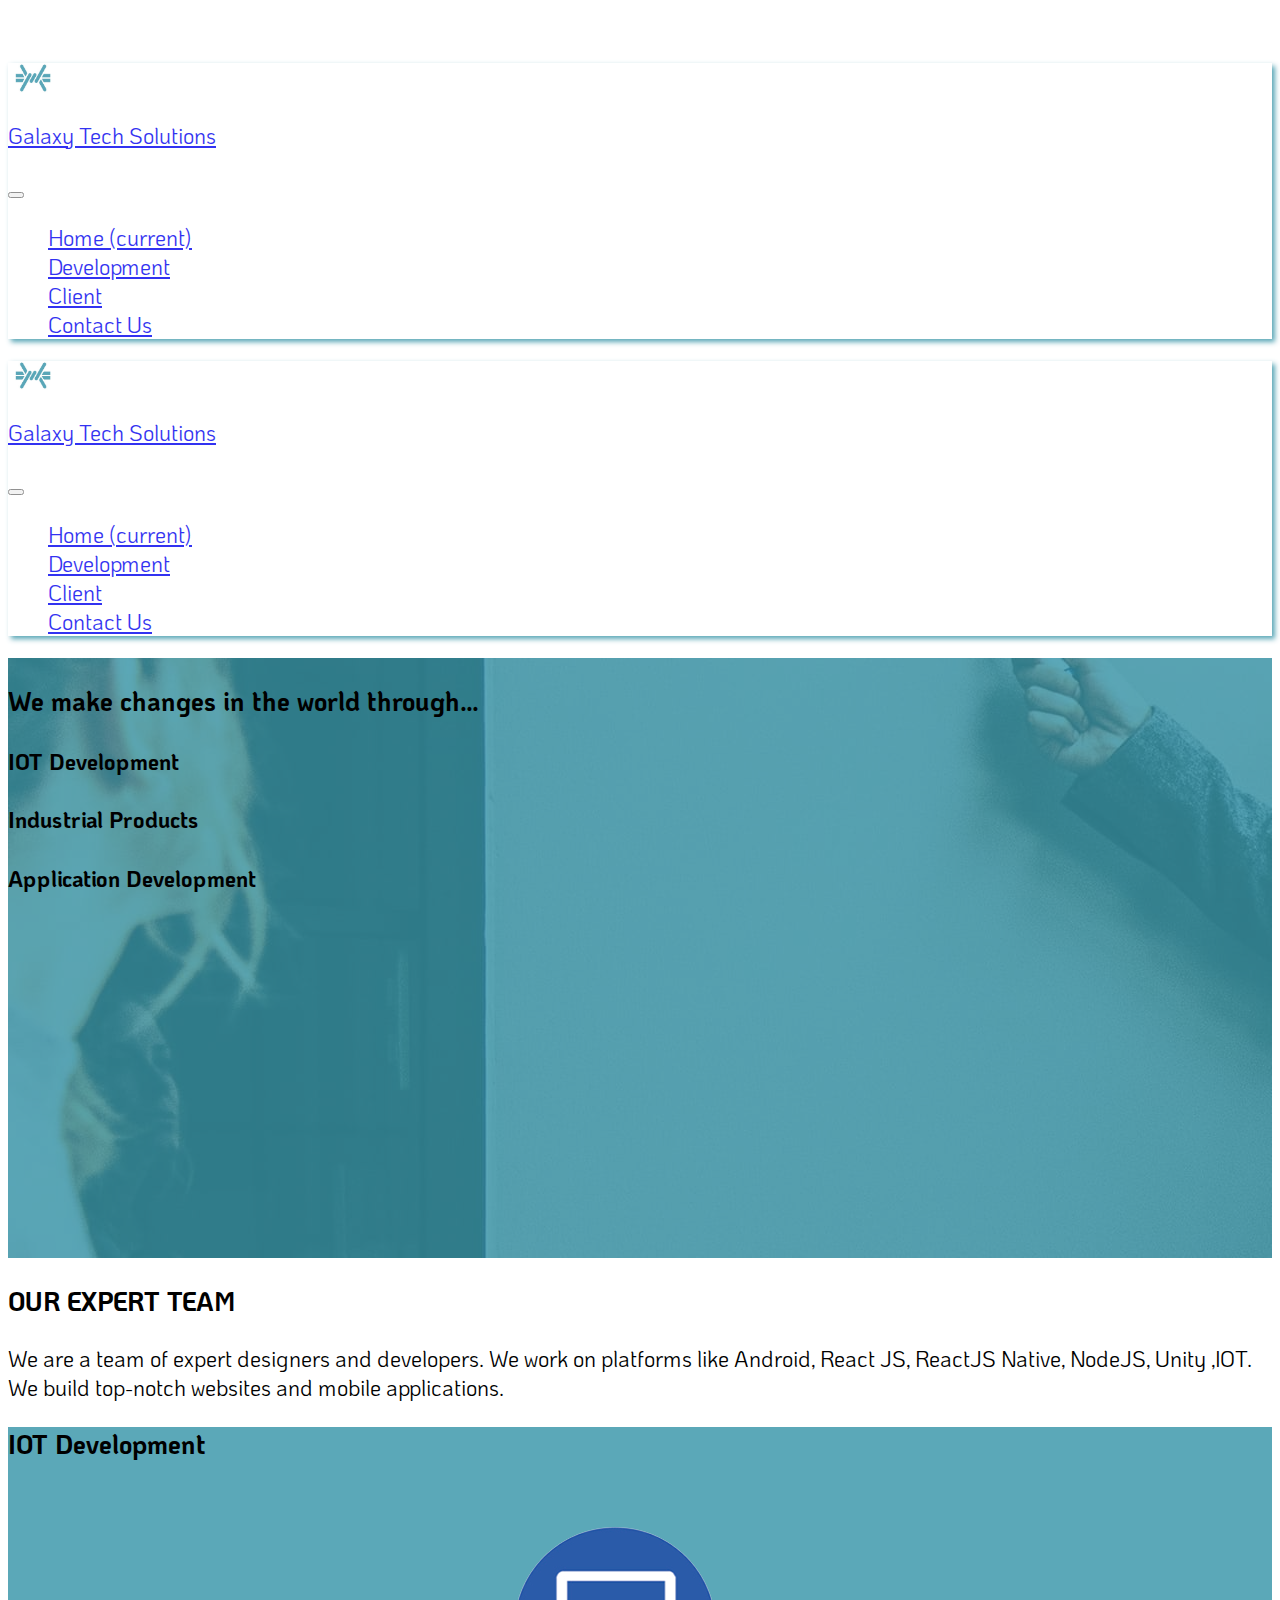
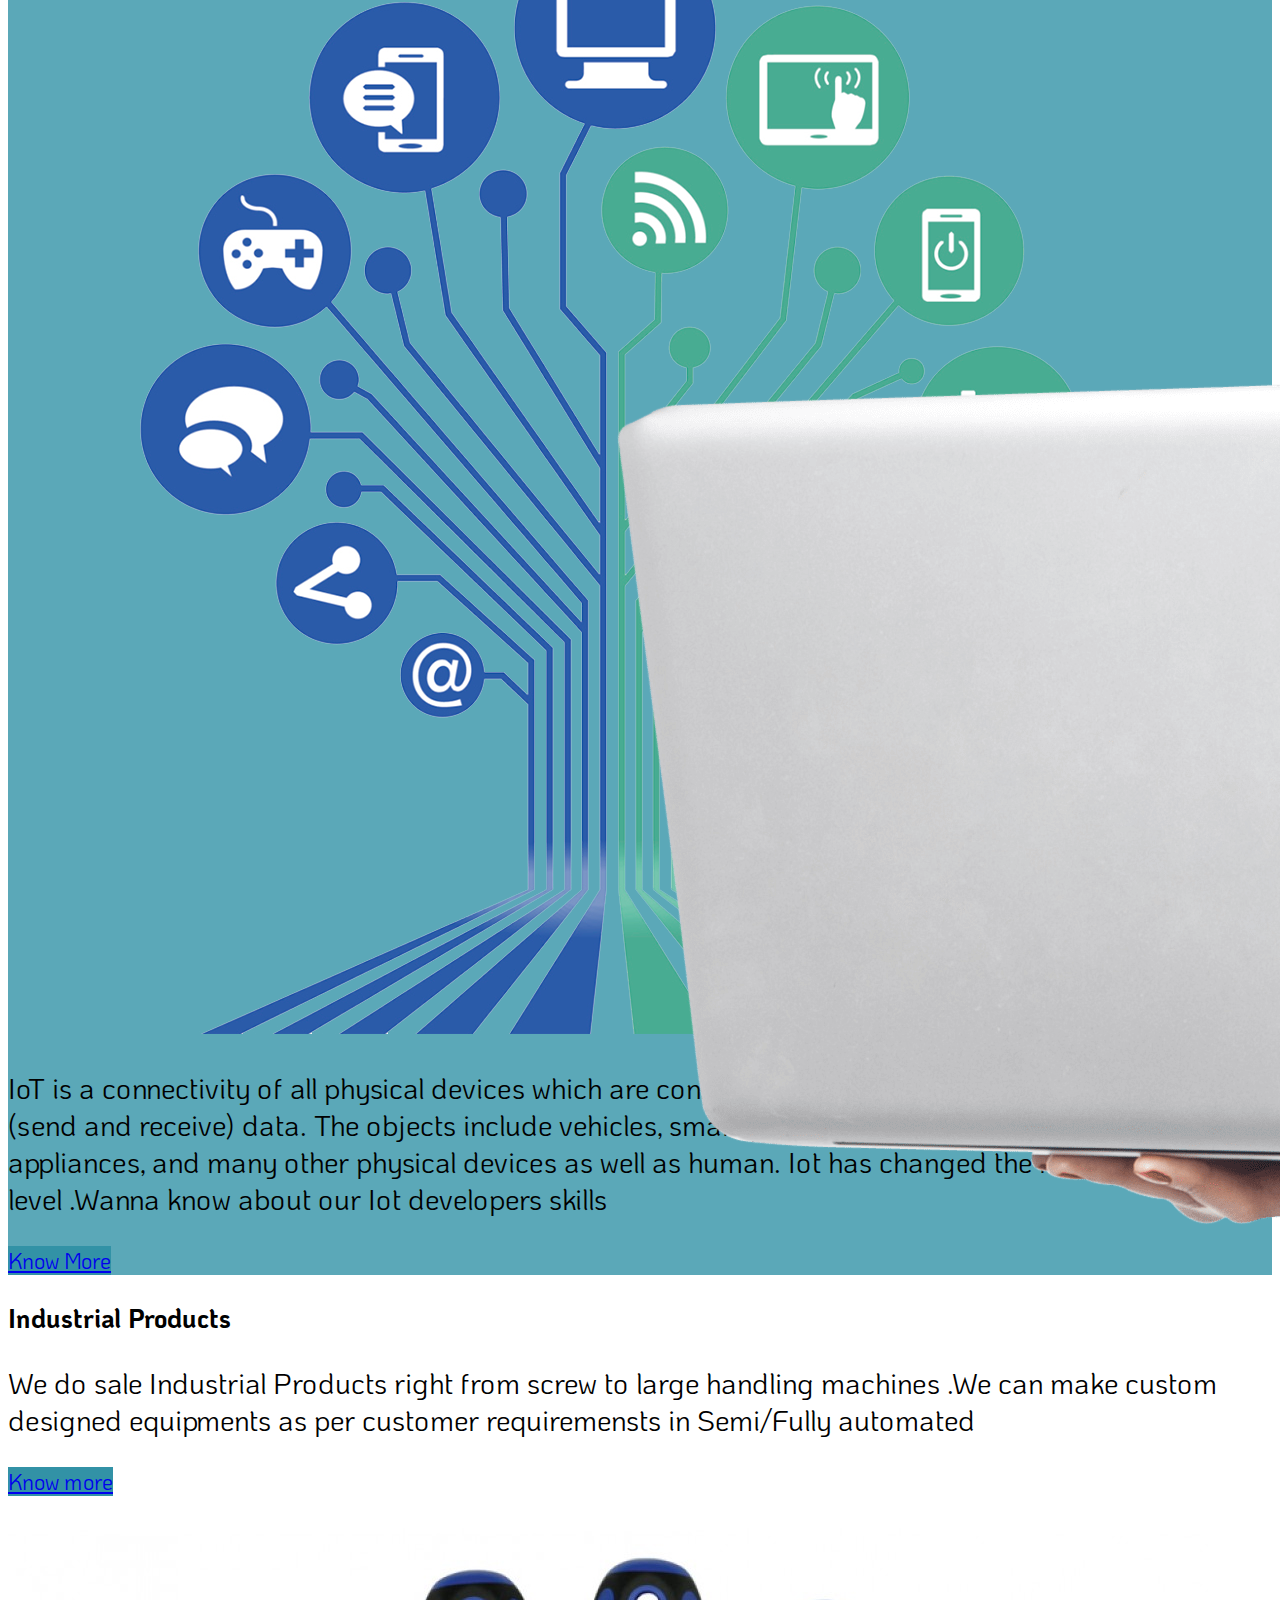
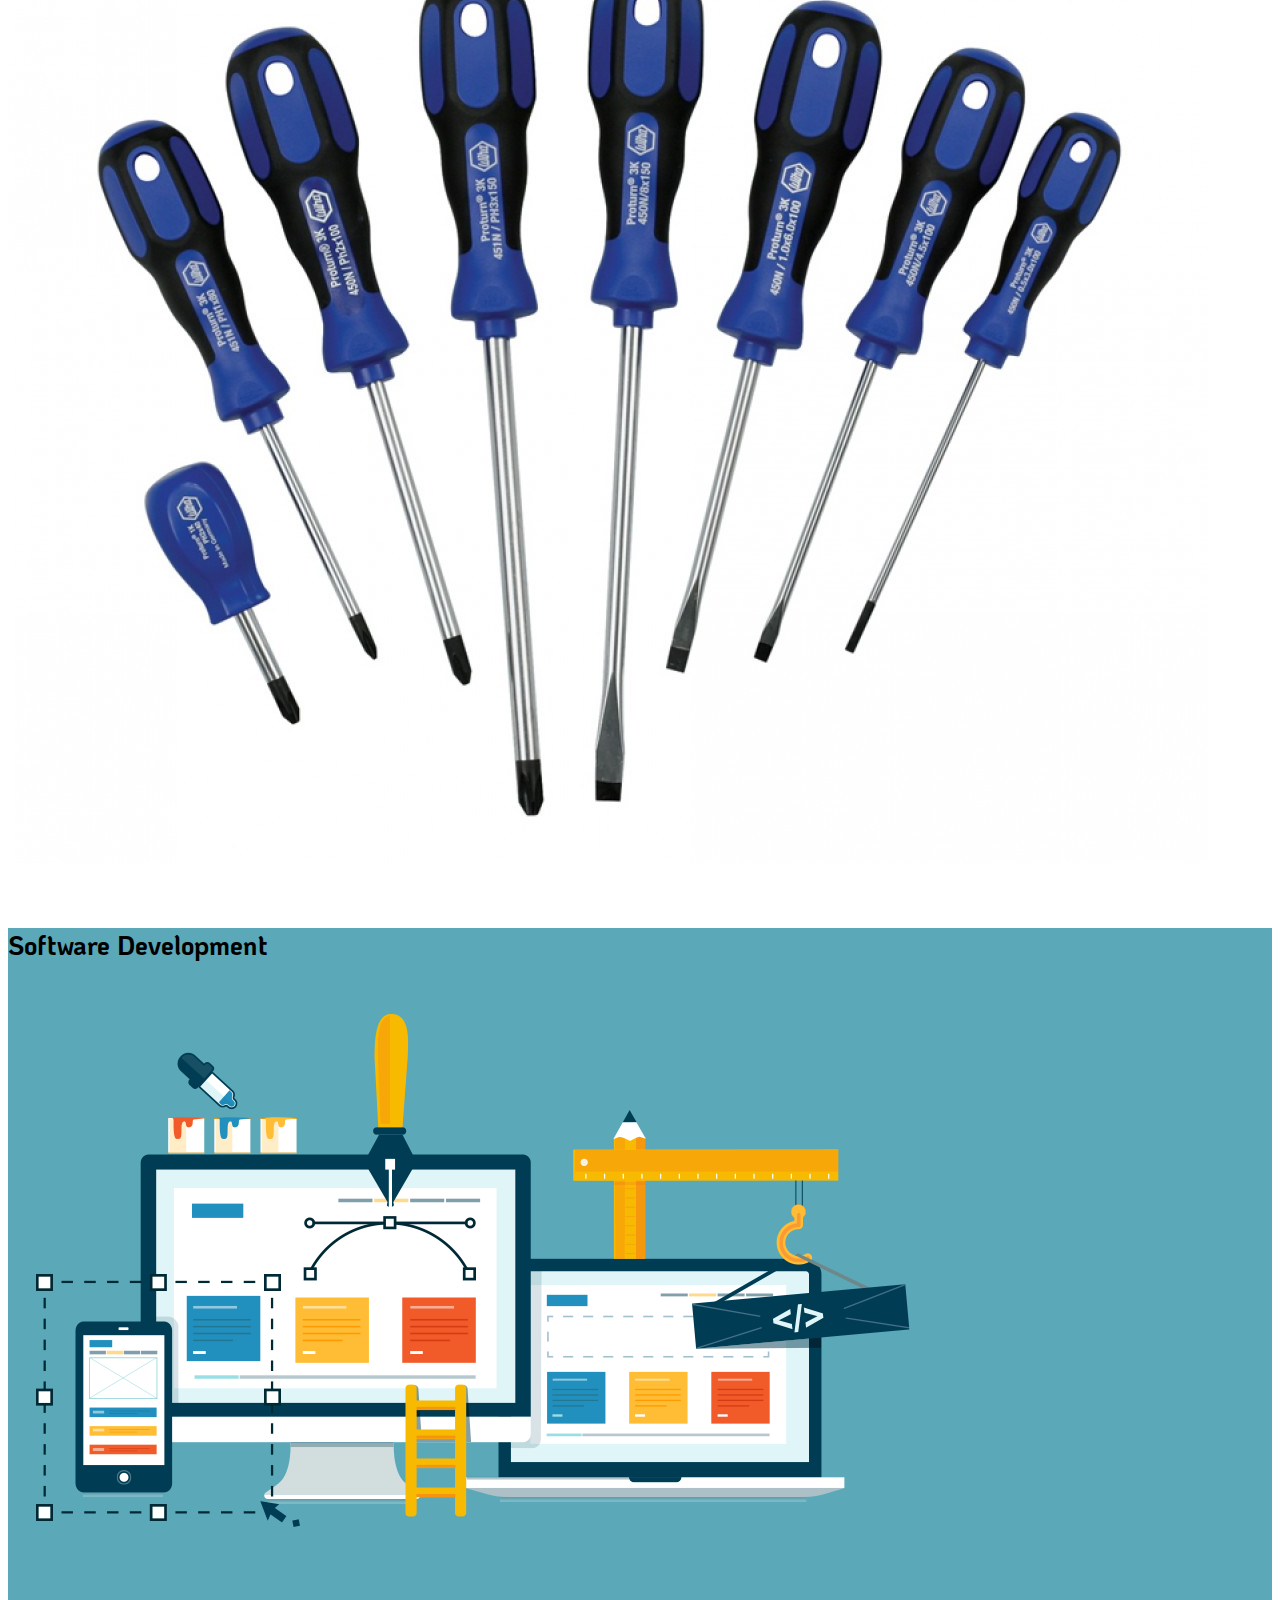
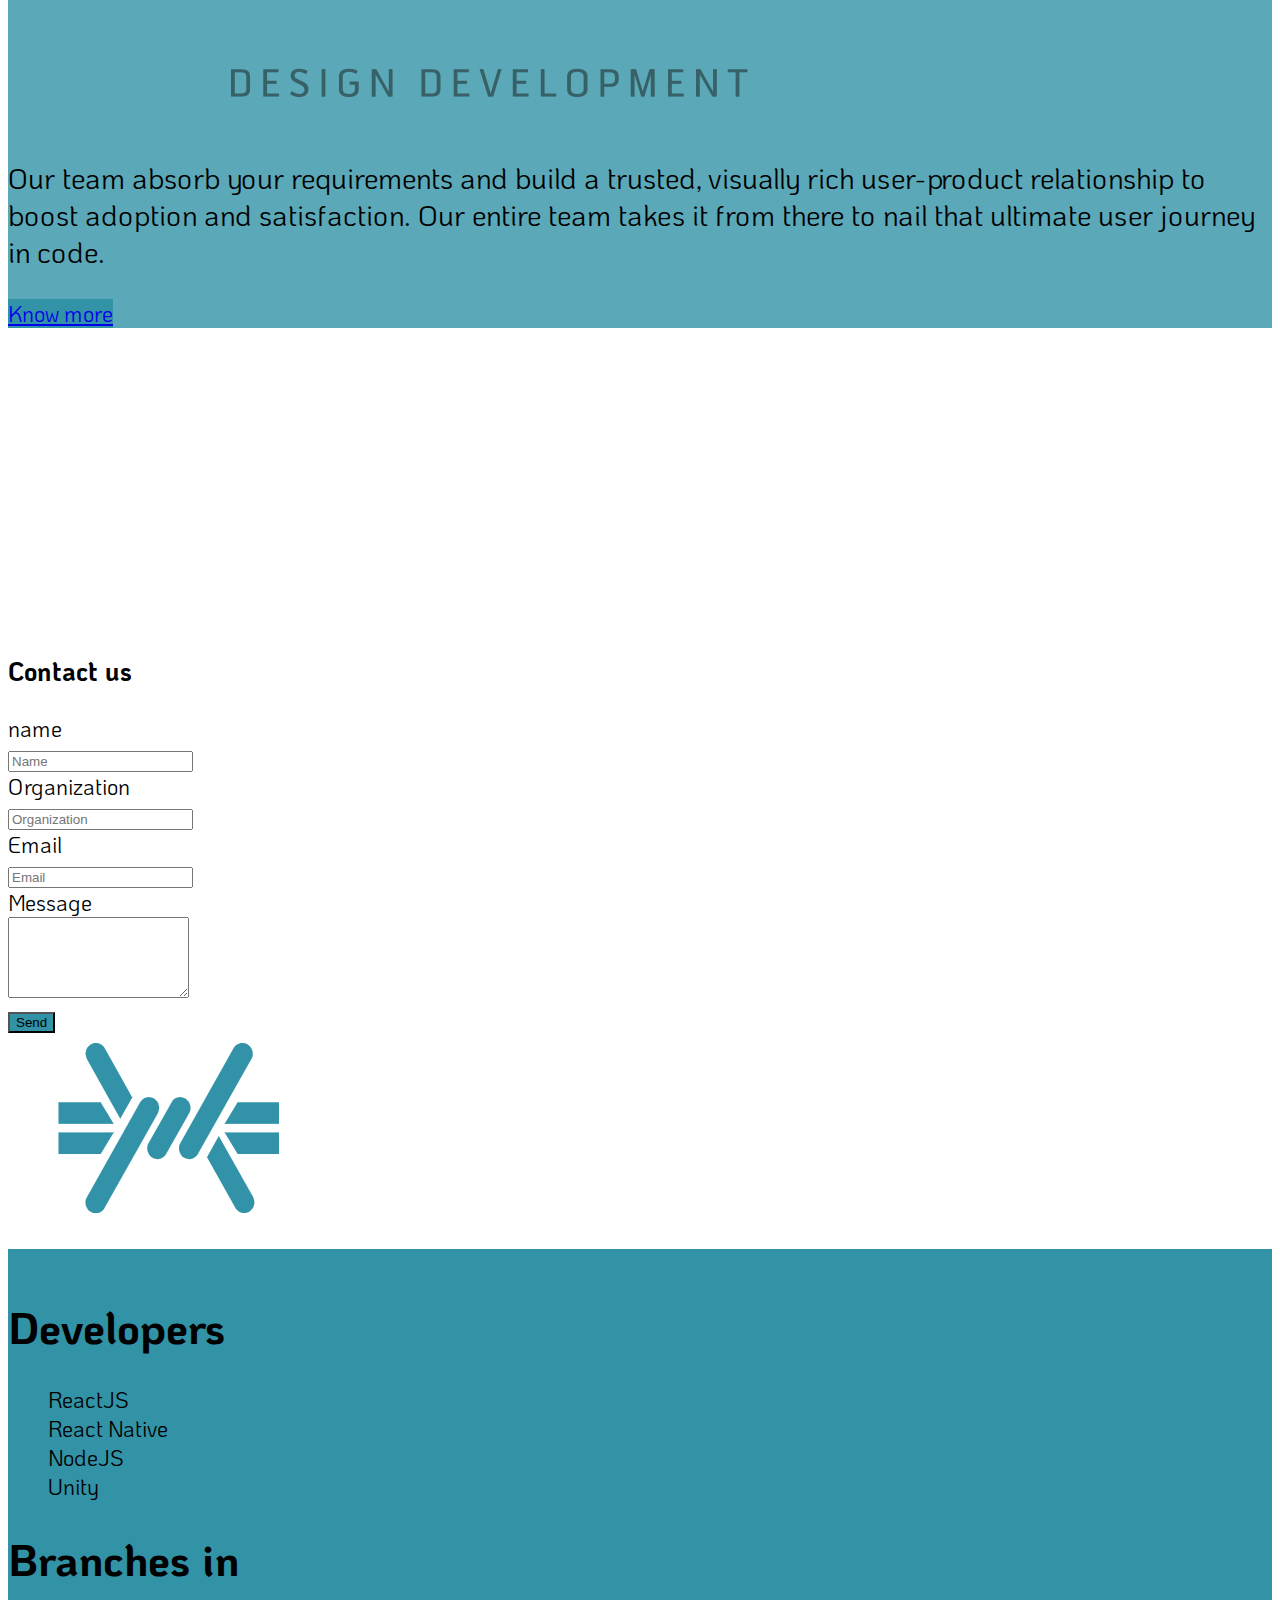
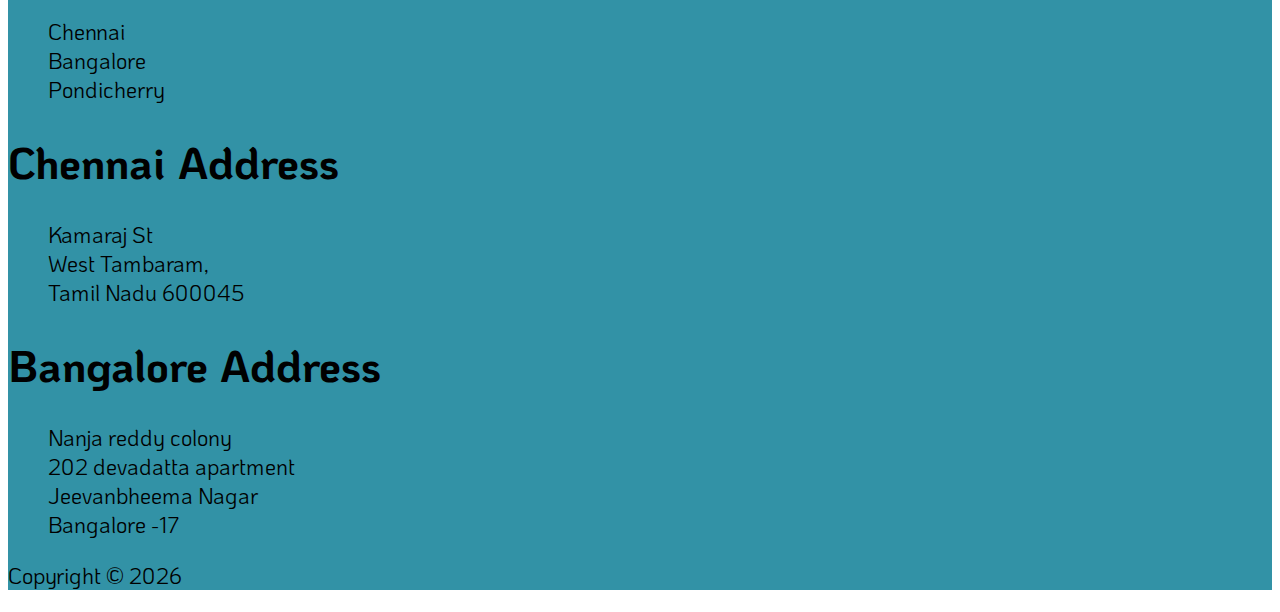
<file: index.html>
<!DOCTYPE html>
<html lang="en">
<head>
    <meta charset="UTF-8">
    <meta name="viewport" content="width=device-width, initial-scale=1.0">
    <meta http-equiv="X-UA-Compatible" content="ie=edge">
    <link href="https://fonts.googleapis.com/css?family=KoHo" rel="stylesheet">
    <link rel="stylesheet"  href="https://stackpath.bootstrapcdn.com/bootstrap/4.1.3/css/bootstrap.min.css" integrity="sha384-MCw98/SFnGE8fJT3GXwEOngsV7Zt27NXFoaoApmYm81iuXoPkFOJwJ8ERdknLPMO"
        crossorigin="anonymous">

<!-- <script   src="https://unpkg.com/scrollreveal"></script> -->
        <link rel="stylesheet" href="./css/style.css">
        <link rel="shortcut icon" type="image/png" href="./img/galaxy_logo.png" />
        <link rel="stylesheet" href="https://use.fontawesome.com/releases/v5.5.0/css/all.css" integrity="sha384-B4dIYHKNBt8Bc12p+WXckhzcICo0wtJAoU8YZTY5qE0Id1GSseTk6S+L3BlXeVIU"
            crossorigin="anonymous">
    <title>Galaxy Tech Solutionss</title>
</head>
<body>
<!-- Navbar section -->
<nav class="navbar navbar-expand-lg navbar-light bg-light fixed-top">
    <a class="navbar-brand" href="index.html">
        <img src="./img/galazy_logo.jpg" alt="" width="50px" class="rounded-circle">
        <p class="d-inline font-weight-bold">Galaxy Tech Solutions</p>
    </a>
    <button class="navbar-toggler" type="button" data-toggle="collapse" data-target="#navbarNav" aria-controls="navbarNav"
        aria-expanded="false" aria-label="Toggle navigation">
        <span class="navbar-toggler-icon"></span>
    </button>
    <div class="collapse navbar-collapse" id="navbarNav">
        <ul class="navbar-nav ml-auto">
            <li class="nav-item active">
                <a class="nav-link" href="#showcase-section">Home <span class="sr-only">(current)</span></a>
            </li>
            <li class="nav-item">
                <a class="nav-link" href="#what-section">Development</a>
            </li>
            <li class="nav-item">
                <a class="nav-link" href="#client-section">Client</a>
            </li>
            <li class="nav-item">
                <a class="nav-link" href="#foot-section">Contact Us</a>
            </li>
        </ul>
    </div>
</nav>







<!-- Navbar section -->
<nav class="navbar navbar-expand-md navbar-light bg-light fixed-top">
    <a class="navbar-brand" href="index.html">
        <img src="./img/galazy_logo.jpg" alt="" width="50px" class="rounded-circle">
        <p class="d-inline font-weight-bold">Galaxy Tech Solutions</p>
    </a>
    <button class="navbar-toggler" type="button" data-toggle="collapse" data-target="#navbarNav" aria-controls="navbarNav"
        aria-expanded="false" aria-label="Toggle navigation">
        <span class="navbar-toggler-icon"></span>
    </button>
    <div class="collapse navbar-collapse" id="navbarNav">
        <ul class="navbar-nav ml-auto">
            <li class="nav-item active">
                <a class="nav-link" href="#showcase-section">Home <span class="sr-only">(current)</span></a>
            </li>
            <li class="nav-item">
                <a class="nav-link" href="#what-section">Development</a>
            </li>
            <li class="nav-item">
                <a class="nav-link" href="#client-section">Client</a>
            </li>
            <li class="nav-item">
                <a class="nav-link" href="#foot-section">Contact Us</a>
            </li>
        </ul>
    </div>
</nav>

<!-- showcase section -->
<div id="showcase-section">
    <div class="showcase-image ">
        <div class="showcase-image-overlay">
            <div class="row mt-5" style="margin-right: +15px">
                <div class="col-lg-8 showcase-left text-light">
                <div class="d-flex flex-column bd-highlight mb-3">
                    <h3 class="p-2 display-4 text-center bd-highlight">We make changes in the world through...</h3>
                    <div class="containser">
                    <div class="pl-4 mt-5 bd-highlight">
                        <h4 class="display-4"> <i class="fab fa-soundcloud"></i> IOT Development</h4>
                    </div>
                    <div class="pl-4 bd-highlight">
                        <h4 class="display-4"> <i class="fas fa-industry"></i>
                            Industrial Products
                        </h4>
                    </div>
                    <div class="pl-4 bd-highlight">
                        <h4 class="display-4"> <i class="fab fa-app-store-ios"></i> Application Development</h4>
                    </div>
                    </div>
                </div>
                </div>
                <div class="col-lg-4 showcase-right  d-none d-lg-block ">
                    <img src="./img/showcase-girl.png" alt="" class="img-fluid">
                </div>
            </div>
        </div>
    </div>
</div>


<!-- Showcase section -->
<!-- <div id="showcase-section">
    <div class="showcase-image">
        <div class="showcase-image-overlay">
            <div class="p-4">
                <div class="row mt-5">
                    <div class="col-lg-8 showcase-left text-light mt-5">
                        <div class="d-flex justify-content-start py-2 pl-3">
                            <h4 class="display-4"> <i class="fas fa-chess-king"></i> We do SOFTWARE DEVELOPMENT </h4>
                        </div>
                        <div class="d-flex justify-content-center py-2">
                            <h4 class="display-4"> <i class="fab fa-react"></i> We do IOT DEVELOPMENT</h4>
                        </div>
                        <div class="d-flex justify-content-end py-2">
                            <h4 class="display-4"> <i class="fab fa-node-js"></i> We do INDUSTRIAL EQUIPMENTS</h4>
                        </div>

                    </div>
                    <div class="col-lg-4 showcase-right d-none d-lg-block">
                        <img src="./img/showcase-girl.png" alt="" class="img-fluid">
                    </div>
                </div>
            </div>
        </div>
    </div>
</div>
 -->
<!-- What we do section -->
<section id="what-section" class="bg-light">
    <div class="container py-5">
        <div class="what-image">
            <div class="what-image-overlay info text-center mt-5">
                <h3 class="display-3">OUR EXPERT TEAM</h3>
                <P class="lead">We are a team of expert designers and developers. We work on platforms like Android, React JS, ReactJS Native, NodeJS, Unity ,IOT. We build top-notch websites and mobile applications.</P>
            </div>
        </div>
    </div>
</section>

<!-- IOT section -->
<section id="vr-section"  >
    <div class="white-overlay text-light py-3">
    <div class="container">
        <h3 class="display-4 text-right text-edit">IOT Development</h3>
        <div class="row">
            <div class="col-lg-4 vr-left">
              
                <div class="car">
                    <div class="">
                            <img class="img-fluid " src="./img/44630b550e9297f9612055bdfb6e96ae.png" alt="">
                    </div>
                </div>
                
            </div>
            <div class="col-lg-8 vr-right mt-5">
                <p class="lead">IoT is a connectivity of all physical devices which are connected through internet and able to exchange (send and
                receive) data. The objects include vehicles, smart phones, gadgets, wearable devices, home appliances, and many other
                physical devices as well as human. Iot has changed the human life to new level .Wanna know about our Iot developers skills</p>
                <div class="text-center">
<a href="./iot.htm" class="btn btn-outline-light btn-lg">Know More</a href="./iot.htm">
                </div>
               
            </div>
           
        </div>
        
    </div>
    </div>

</section>
<!-- Industrial  section -->
<section id="mobile-section" class="">
    <div class="container py-4">
        <h3 class="display-3 text-edit">Industrial Products</h3>
        <div class="row">
        <div class="col-lg-8 py-5 app-left">
            <p>We do sale Industrial Products right from screw to large handling machines .We can make custom designed equipments as per customer requiremensts in Semi/Fully automated</p>
            <div class="text-center">
                <a href="./hard.htm" class="btn btn-outline-light btn-lg">Know more</a >
            </div>
        </div>
        <div class="col-lg-4 app-right">
            <img src="./img/screwdriver.jpg" alt="" class="img-fluid">
            
        </div>
        </div>
    </div>
</section>

<!-- Software section -->
<section id="web-section">
    <div class="white-overlay text-light py-3">
    <div class="container">
        <h3 class="display-3 text-right text-edit">Software Development </h3>
        <div class="row">
            <div class="col-lg-4 app-right">
                    <img src="./img/web.png" alt="" class="img-fluid">
            </div>
            <div class="col-lg-8 pt-5 app-left">
                <p>Our team absorb your requirements and build a trusted, visually rich user-product relationship to boost adoption and
                satisfaction. Our entire team takes it from there to nail that ultimate user journey in code.</p>
                <div class="text-center">
                    <a href="./soft.htm" class="btn btn-outline-light btn-lg">Know more</a>
                </div>

            </div>
        </div>
    </div>
    </div>
</section>

<!-- Our Clients -->
<section id="our-clients">
    <div style="padding:150px"></div>
</section>

<!-- Get in touch section -->
<section id="touch-section">
    <div class="container">
        <h3 class="display-3 pl-2">Contact us</h3>
        <div class="row">
            <div class="col-lg-9">
                <form action="index.html">
                    <div class="col-auto">
                        <label class="sr-only" for="inlineFormInputGroup">name</label>
                        <div class="input-group mb-2">
                            <div class="input-group-prepend">
                                <div class="input-group-text"><i class="fas fa-user"></i></div>
                            </div>
                            <input type="text" name="name" class="form-control" id="inlineFormInputGroup" placeholder="Name">
                        </div>
                    </div>
                    <div class="col-auto">
                        <label class="sr-only" for="inlineFormInputGroup">Organization</label>
                        <div class="input-group mb-2">
                            <div class="input-group-prepend">
                                <div class="input-group-text"><i class="fas fa-landmark"></i></div>
                            </div>
                            <input type="text" name="name" class="form-control" id="inlineFormInputGroup" placeholder="Organization">
                        </div>
                    </div>
                    <div class="col-auto">
                        <label class="sr-only" for="inlineFormInputGroup">Email</label>
                        <div class="input-group mb-2">
                            <div class="input-group-prepend">
                                <div class="input-group-text"><i class="fas fa-envelope"></i></div>
                            </div>
                            <input type="text" name="_replyto" class="form-control" id="inlineFormInputGroup"
                                placeholder="Email">
                        </div>
                    </div>
                    <div class="col-auto">
                        <label class="sr-only" for="inlineFormInputGroup">Message</label>
                        <div class="input-group mb-2">
                            <div class="input-group-prepend">
                                <div class="input-group-text"><i class="fas fa-pencil-alt"></i></div>
                            </div>
                            <textarea rows="5" type="text" class="form-control" id="inlineFormInputGroup" placeholder="Message">



     </textarea>
                        </div>
                    </div>
                    <div class="col-auto">
                        <input type="submit" class="btn btn-block" value="Send">
                    </div>
                </form>

            </div>
            <div class="col-lg-3 d-none d-lg-block">
                <img src="./img/galaxy_logo.png" alt="" class="img-fluid">
            </div>
        </div>
    </div>
</section>


<!-- Footer -->
<footer id="foot-section" class="text-light p-4">
    <div class="containser">
        <div class="row">
        <div class="col-lg-3">
            <h1>Developers</h1>
             <ul>
                <li>
              <i class="fab fa-react"></i>      ReactJS
                </li>
                <li>
                 <i class="fab fa-android"></i>   React Native
                </li>
                <li>
                    <i class="fab fa-node"></i>  NodeJS
                </li>
                <li>
                    <i class="fas fa-vr-cardboard"></i> Unity
                </li>
                </ul>
        </div>
        <div class="col-lg-3">
            <h1>Branches in</h1>
          <ul>
              <li>
              <i class="fas fa-building"></i>    Chennai
              </li>
            <li>
                <i class="fas fa-building"></i> Bangalore
            </li>
            <li>
                <i class="fas fa-building"></i> Pondicherry
            </li>
          </ul>
        </div>
        <div class="col-lg-3">
           <h1>Chennai Address</h1>

            <ul>
                <li>
            <i class="fas fa-car"></i>Kamaraj St
                    </li>
                    <li class="pl-4">
                     West Tambaram,
                    </li>
                    <li class="pl-4">
                       Tamil Nadu 600045
                    </li>
            </ul>
        </div>
   <div class="col-lg-3">
           <h1>Bangalore Address</h1>

            <ul>
                <li>
            <i class="fas fa-car"></i> Nanja reddy colony
                    </li>
                    <li class="pl-4">
                       202 devadatta apartment
                    </li>
<li class="pl-4">Jeevanbheema Nagar
                    </li>
                    <li class="pl-4">
                       Bangalore -17
                    </li>
            </ul>
        </div>
       
    </div>
    <p class="text-center">Copyright &copy; <span id="year"></span> </p>
    </div>
</footer>





<script src="https://code.jquery.com/jquery-3.3.1.min.js" integrity="sha256-FgpCb/KJQlLNfOu91ta32o/NMZxltwRo8QtmkMRdAu8="
    crossorigin="anonymous"></script>    
<script src="https://cdnjs.cloudflare.com/ajax/libs/popper.js/1.14.3/umd/popper.min.js" integrity="sha384-ZMP7rVo3mIykV+2+9J3UJ46jBk0WLaUAdn689aCwoqbBJiSnjAK/l8WvCWPIPm49"
    crossorigin="anonymous"></script>
<script src="https://stackpath.bootstrapcdn.com/bootstrap/4.1.3/js/bootstrap.min.js" integrity="sha384-ChfqqxuZUCnJSK3+MXmPNIyE6ZbWh2IMqE241rYiqJxyMiZ6OW/JmZQ5stwEULTy"
    crossorigin="anonymous"></script>
    <script>
    $("#year").text(new Date().getFullYear())





    // Add scrollspy to <body>
        $('body').scrollspy({ target: ".navbar", offset: 50 });

        // Add smooth scrolling on all links inside the navbar
        $(".navbar a").on('click', function (event) {

            // Make sure this.hash has a value before overriding default behavior
            if (this.hash !== "") {

                // Prevent default anchor click behavior
                event.preventDefault();

                // Store hash
                var hash = this.hash;

                // Using jQuery's animate() method to add smooth page scroll
                // The optional number (800) specifies the number of milliseconds it takes to scroll to the specified area
                $('html, body').animate({
                    scrollTop: $(hash).offset().top
                }, 800, function () {

                    // Add hash (#) to URL when done scrolling (default click behavior)
                    window.location.hash = hash;
                });

            } // End if

        });

        

        window.sr=ScrollReveal()
       
        sr.reveal(".navbar",{
            duration:3000,
            origin:"bottom",
        })
        sr.reveal(".showcase-right",{
            duration:2000,
            origin:"top",
            distance:"300px",
    
        })
         sr.reveal(".showcase-left", {
                duration: 3000,
                origin: "left",
                distance: "300px"
            })
             sr.reveal(".info", {
                    duration: 3000,
                    
                })
           sr.reveal(".vr-right", {
                duration: 3000,
                origin: "left",
                distance: "300px",
                viewFactor:0.1
            })   
             sr.reveal(".vr-left", {
                    duration: 3000,
                    origin: "right",
                    distance: "300px",
                    viewFactor: 0.1
                })       

              sr.reveal(".app-right", {
                    duration: 3000,
                    origin: "left",
                    distance: "300px",
                    viewFactor: 0.1
                })
                sr.reveal(".app-left", {
                    duration: 3000,
                    origin: "right",
                    distance: "300px",
                    viewFactor: 0.1
                })   
                

               
                   
                
                
      
        

    
    </script>
</body>
</html>
</file>
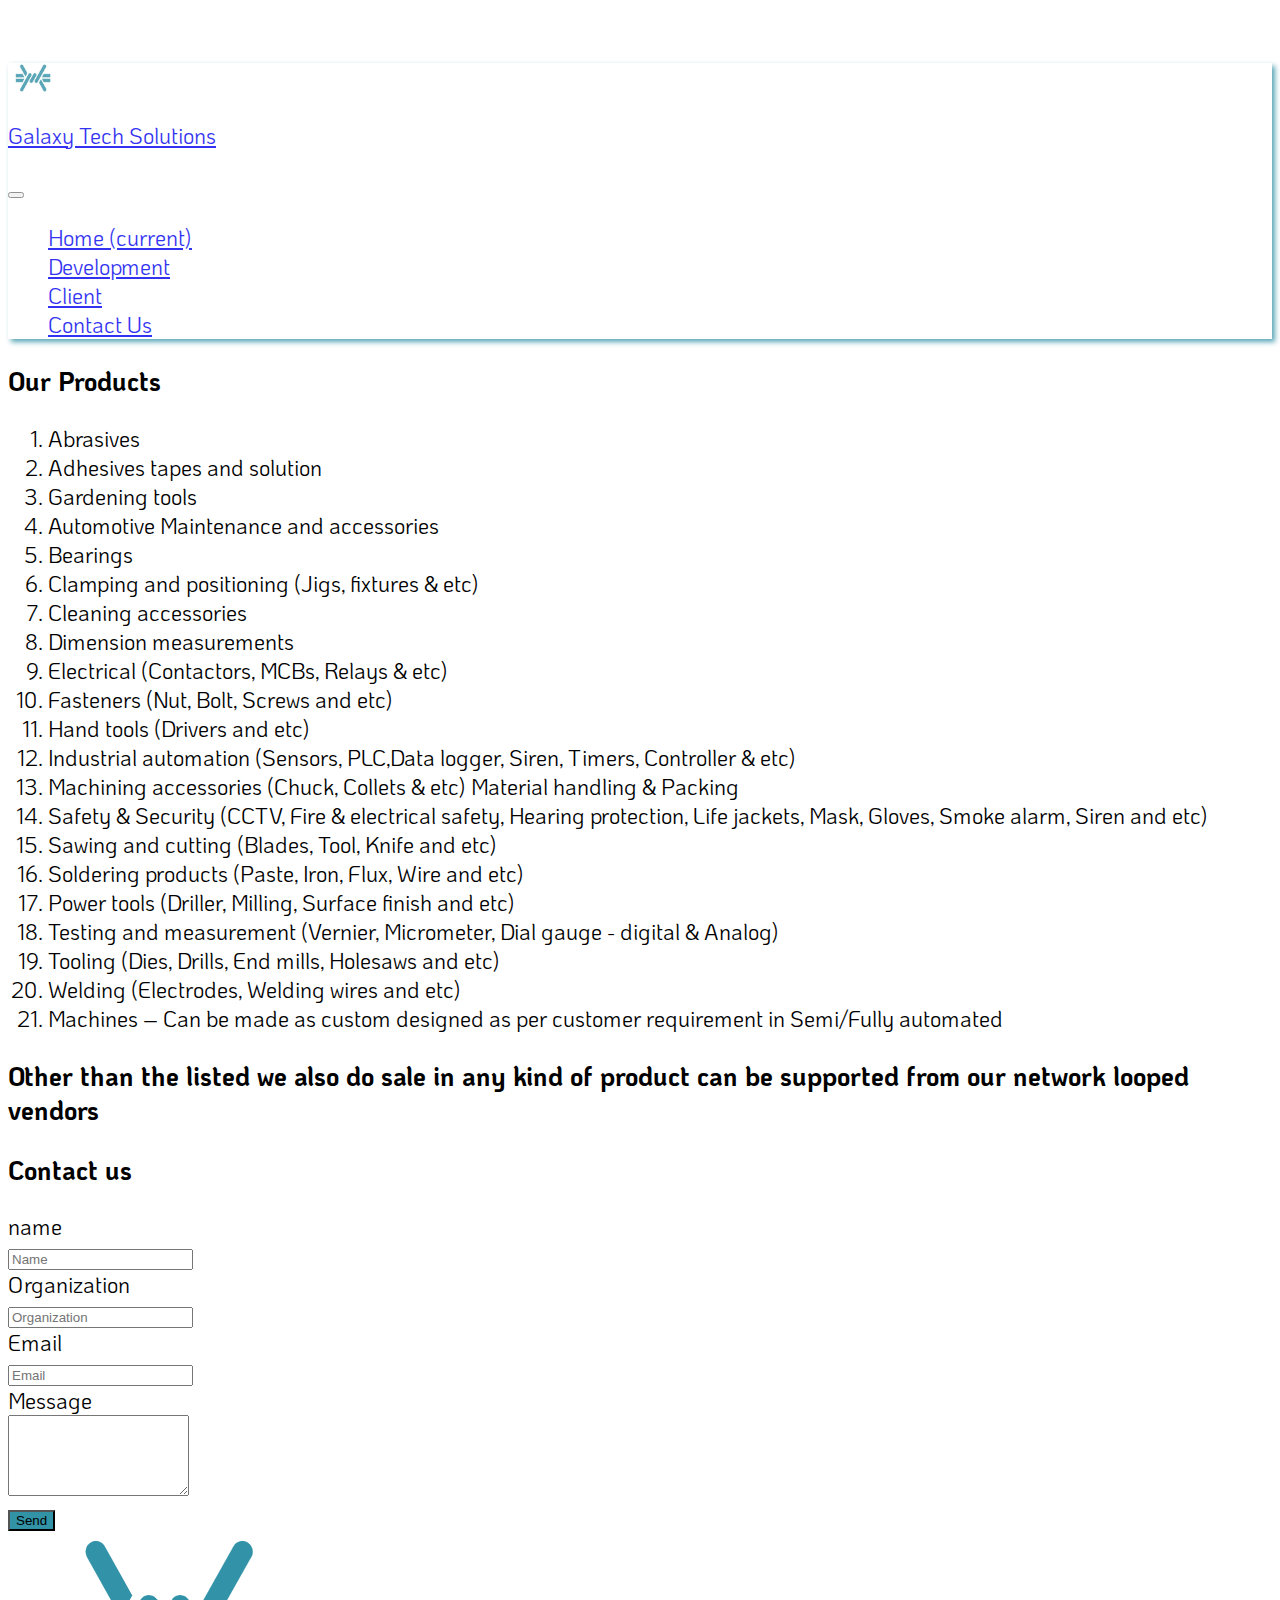
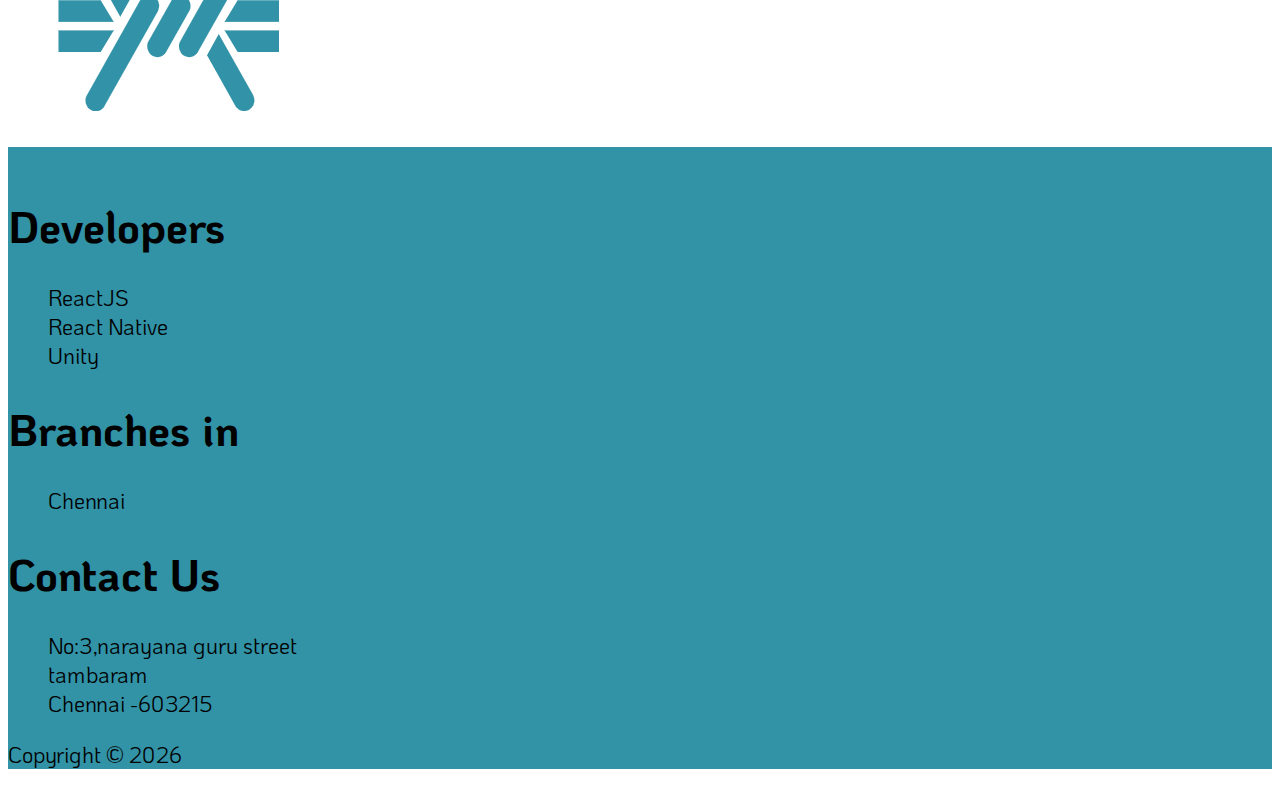
<file: hard.htm>
<!DOCTYPE html>
<html lang="en">

<head>
    <meta charset="UTF-8">
    <meta name="viewport" content="width=device-width, initial-scale=1.0">
    <meta http-equiv="X-UA-Compatible" content="ie=edge">
    <link href="https://fonts.googleapis.com/css?family=KoHo" rel="stylesheet">
    <link rel="stylesheet" href="https://stackpath.bootstrapcdn.com/bootstrap/4.1.3/css/bootstrap.min.css" integrity="sha384-MCw98/SFnGE8fJT3GXwEOngsV7Zt27NXFoaoApmYm81iuXoPkFOJwJ8ERdknLPMO"
        crossorigin="anonymous">

    <!-- <script   src="https://unpkg.com/scrollreveal"></script> -->
    <link rel="stylesheet" href="./css/style.css">
    <link rel="shortcut icon" type="image/png" href="./img/galaxy_logo.png" />
    <link rel="stylesheet" href="https://use.fontawesome.com/releases/v5.5.0/css/all.css" integrity="sha384-B4dIYHKNBt8Bc12p+WXckhzcICo0wtJAoU8YZTY5qE0Id1GSseTk6S+L3BlXeVIU"
        crossorigin="anonymous">
    <title>Galaxy Tech Solutionss</title>
</head>

<body>
    <!-- Navbar section -->
    <nav class="navbar navbar-expand-lg navbar-light bg-light fixed-top">
        <a class="navbar-brand" href="index.html">
            <img src="./img/galazy_logo.jpg" alt="" width="50px" class="rounded-circle">
            <p class="d-inline font-weight-bold">Galaxy Tech Solutions</p>
        </a>
        <button class="navbar-toggler" type="button" data-toggle="collapse" data-target="#navbarNav" aria-controls="navbarNav"
            aria-expanded="false" aria-label="Toggle navigation">
            <span class="navbar-toggler-icon"></span>
        </button>
        <div class="collapse navbar-collapse" id="navbarNav">
            <ul class="navbar-nav ml-auto">
                <li class="nav-item active">
                    <a class="nav-link" href="#showcase-section">Home <span class="sr-only">(current)</span></a>
                </li>
                <li class="nav-item">
                    <a class="nav-link" href="#what-section">Development</a>
                </li>
                <li class="nav-item">
                    <a class="nav-link" href="#client-section">Client</a>
                </li>
                <li class="nav-item">
                    <a class="nav-link" href="#foot-section">Contact Us</a>
                </li>
            </ul>
        </div>
    </nav>

    <!-- hardware section-->
    <section id="hardware-section">
        <div class="container">
            <h3 class="display-3 pt-3">Our Products</h3>
          <ol>
              <li>Abrasives</li>
              <li> Adhesives tapes and solution</li>
              <li>Gardening tools</li>
              <li>Automotive Maintenance and accessories</li>
              <li>Bearings</li>
              <li>Clamping and positioning (Jigs, fixtures & etc)</li>
              <li>Cleaning accessories</li>
              <li>Dimension measurements</li>
              <li>Electrical (Contactors, MCBs, Relays & etc)</li>
              <li>Fasteners (Nut, Bolt, Screws and etc)</li>
              <li>Hand tools (Drivers and etc)</li>
              <li>Industrial automation (Sensors, PLC,Data logger,
            Siren, Timers, Controller & etc)</li>
              <li>Machining accessories (Chuck, Collets & etc)
            
            Material handling & Packing</li>
            <li>Safety & Security (CCTV, Fire & electrical safety,
            Hearing protection, Life jackets, Mask, Gloves,
            Smoke alarm, Siren and etc)</li>
            <li>Sawing and cutting (Blades, Tool, Knife and etc)</li>
            <li>Soldering products (Paste, Iron, Flux, Wire and etc)</li>
            <li>Power tools (Driller, Milling, Surface finish and etc)</li>
            <li>Testing and measurement (Vernier, Micrometer,
            Dial gauge - digital & Analog)</li>
            <li>Tooling (Dies, Drills, End mills, Holesaws and etc)</li>
            <li>Welding (Electrodes, Welding wires and etc)</li>
            <li>Machines – Can be made as custom designed as per
            customer requirement in Semi/Fully automated</li>
          </ol>
          <div>
              <h3 class="display-4">Other than the listed we also do sale in any kind of product
            can be supported from our network looped vendors</h3 class="display-4">
          </div>
           </div>
    </section>

    <!-- Get in touch section -->
    <section id="touch-section">
        <div class="container">
            <h3 class="display-3 pl-2">Contact us</h3>
            <div class="row">
                <div class="col-lg-9">
                    <form action="index.html">
                        <div class="col-auto">
                            <label class="sr-only" for="inlineFormInputGroup">name</label>
                            <div class="input-group mb-2">
                                <div class="input-group-prepend">
                                    <div class="input-group-text"><i class="fas fa-user"></i></div>
                                </div>
                                <input type="text" name="name" class="form-control" id="inlineFormInputGroup" placeholder="Name">
                            </div>
                        </div>
                        <div class="col-auto">
                            <label class="sr-only" for="inlineFormInputGroup">Organization</label>
                            <div class="input-group mb-2">
                                <div class="input-group-prepend">
                                    <div class="input-group-text"><i class="fas fa-landmark"></i></div>
                                </div>
                                <input type="text" name="name" class="form-control" id="inlineFormInputGroup" placeholder="Organization">
                            </div>
                        </div>
                        <div class="col-auto">
                            <label class="sr-only" for="inlineFormInputGroup">Email</label>
                            <div class="input-group mb-2">
                                <div class="input-group-prepend">
                                    <div class="input-group-text"><i class="fas fa-envelope"></i></div>
                                </div>
                                <input type="text" name="_replyto" class="form-control" id="inlineFormInputGroup"
                                    placeholder="Email">
                            </div>
                        </div>
                        <div class="col-auto">
                            <label class="sr-only" for="inlineFormInputGroup">Message</label>
                            <div class="input-group mb-2">
                                <div class="input-group-prepend">
                                    <div class="input-group-text"><i class="fas fa-pencil-alt"></i></div>
                                </div>
                                <textarea rows="5" type="text" class="form-control" id="inlineFormInputGroup" placeholder="Message">
    
     </textarea>
                            </div>
                        </div>
                        <div class="col-auto">
                            <input type="submit" class="btn btn-block" value="Send">
                        </div>
                    </form>
    
                </div>
                <div class="col-lg-3 d-none d-lg-block">
                    <img src="./img/galaxy_logo.png" alt="" class="img-fluid">
                </div>
            </div>
        </div>
    </section>











    <!-- footer section -->
    <footer id="foot-section" class="text-light p-4">
        <div class="containser">
            <div class="row">
                <div class="col-lg-4">
                    <h1>Developers</h1>
                    <ul>
                        <li>
                            <i class="fab fa-react"></i> ReactJS
                        </li>
                        <li>
                            <i class="fab fa-android"></i> React Native
                        </li>
                        <li>
                            <i class="fas fa-vr-cardboard"></i> Unity
                        </li>
                    </ul>
                </div>
                <div class="col-lg-4">
                    <h1>Branches in</h1>
                    <ul>
                        <li>
                            <i class="fas fa-building"></i> Chennai
                        </li>
                    </ul>
                </div>
                <div class="col-lg-4">
                    <h1>Contact Us</h1>
    
                    <ul>
                        <li>
                            <i class="fas fa-car"></i> No:3,narayana guru street
                        </li>
                        <li class="pl-4">
                            tambaram
                        </li>
                        <li class="pl-4">
                            Chennai -603215
                        </li>
                    </ul>
                </div>
    
            </div>
            <p class="text-center">Copyright &copy; <span id="year"></span> </p>
        </div>
    </footer>


    <script src="https://code.jquery.com/jquery-3.3.1.min.js" integrity="sha256-FgpCb/KJQlLNfOu91ta32o/NMZxltwRo8QtmkMRdAu8="
        crossorigin="anonymous"></script>
    <script src="https://cdnjs.cloudflare.com/ajax/libs/popper.js/1.14.3/umd/popper.min.js" integrity="sha384-ZMP7rVo3mIykV+2+9J3UJ46jBk0WLaUAdn689aCwoqbBJiSnjAK/l8WvCWPIPm49"
        crossorigin="anonymous"></script>
    <script src="https://stackpath.bootstrapcdn.com/bootstrap/4.1.3/js/bootstrap.min.js" integrity="sha384-ChfqqxuZUCnJSK3+MXmPNIyE6ZbWh2IMqE241rYiqJxyMiZ6OW/JmZQ5stwEULTy"
        crossorigin="anonymous"></script>
    <script>
        $("#year").text(new Date().getFullYear())
    </script>
    </body>
    
    </html>
</file>
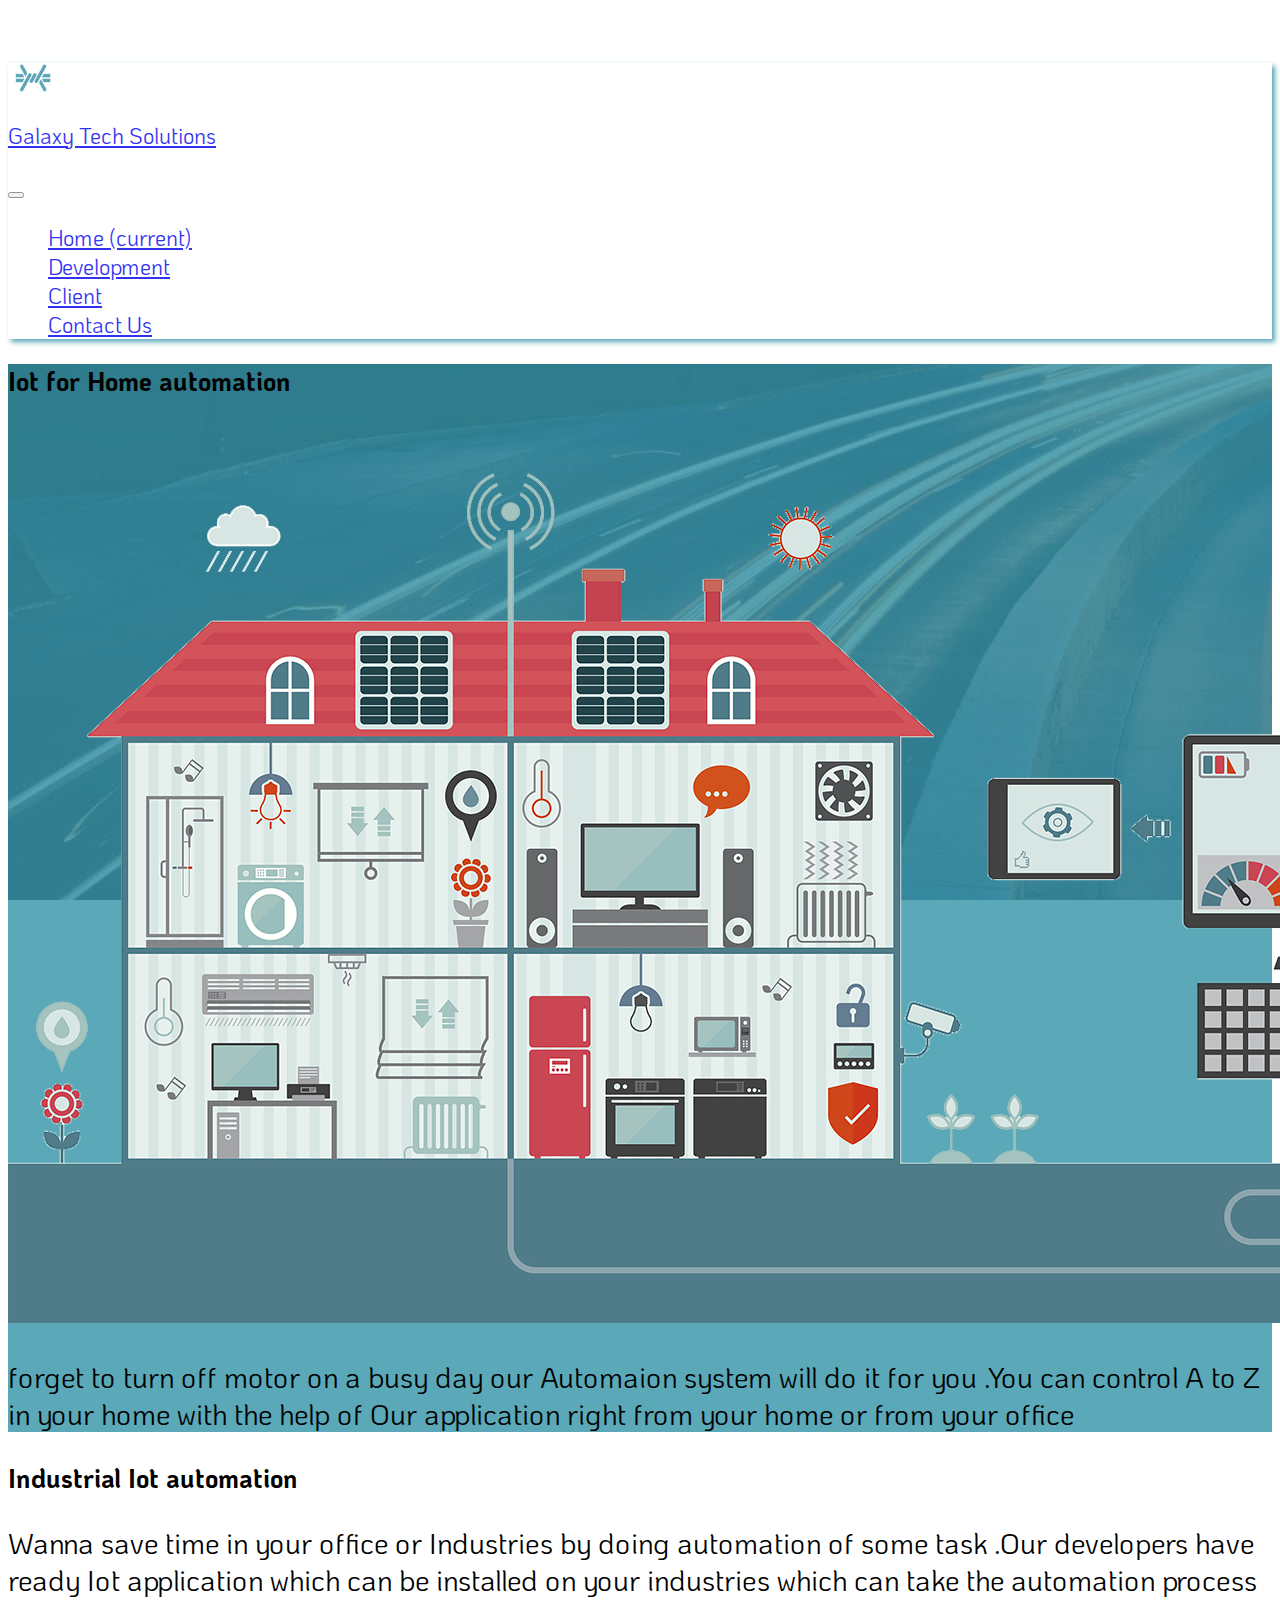
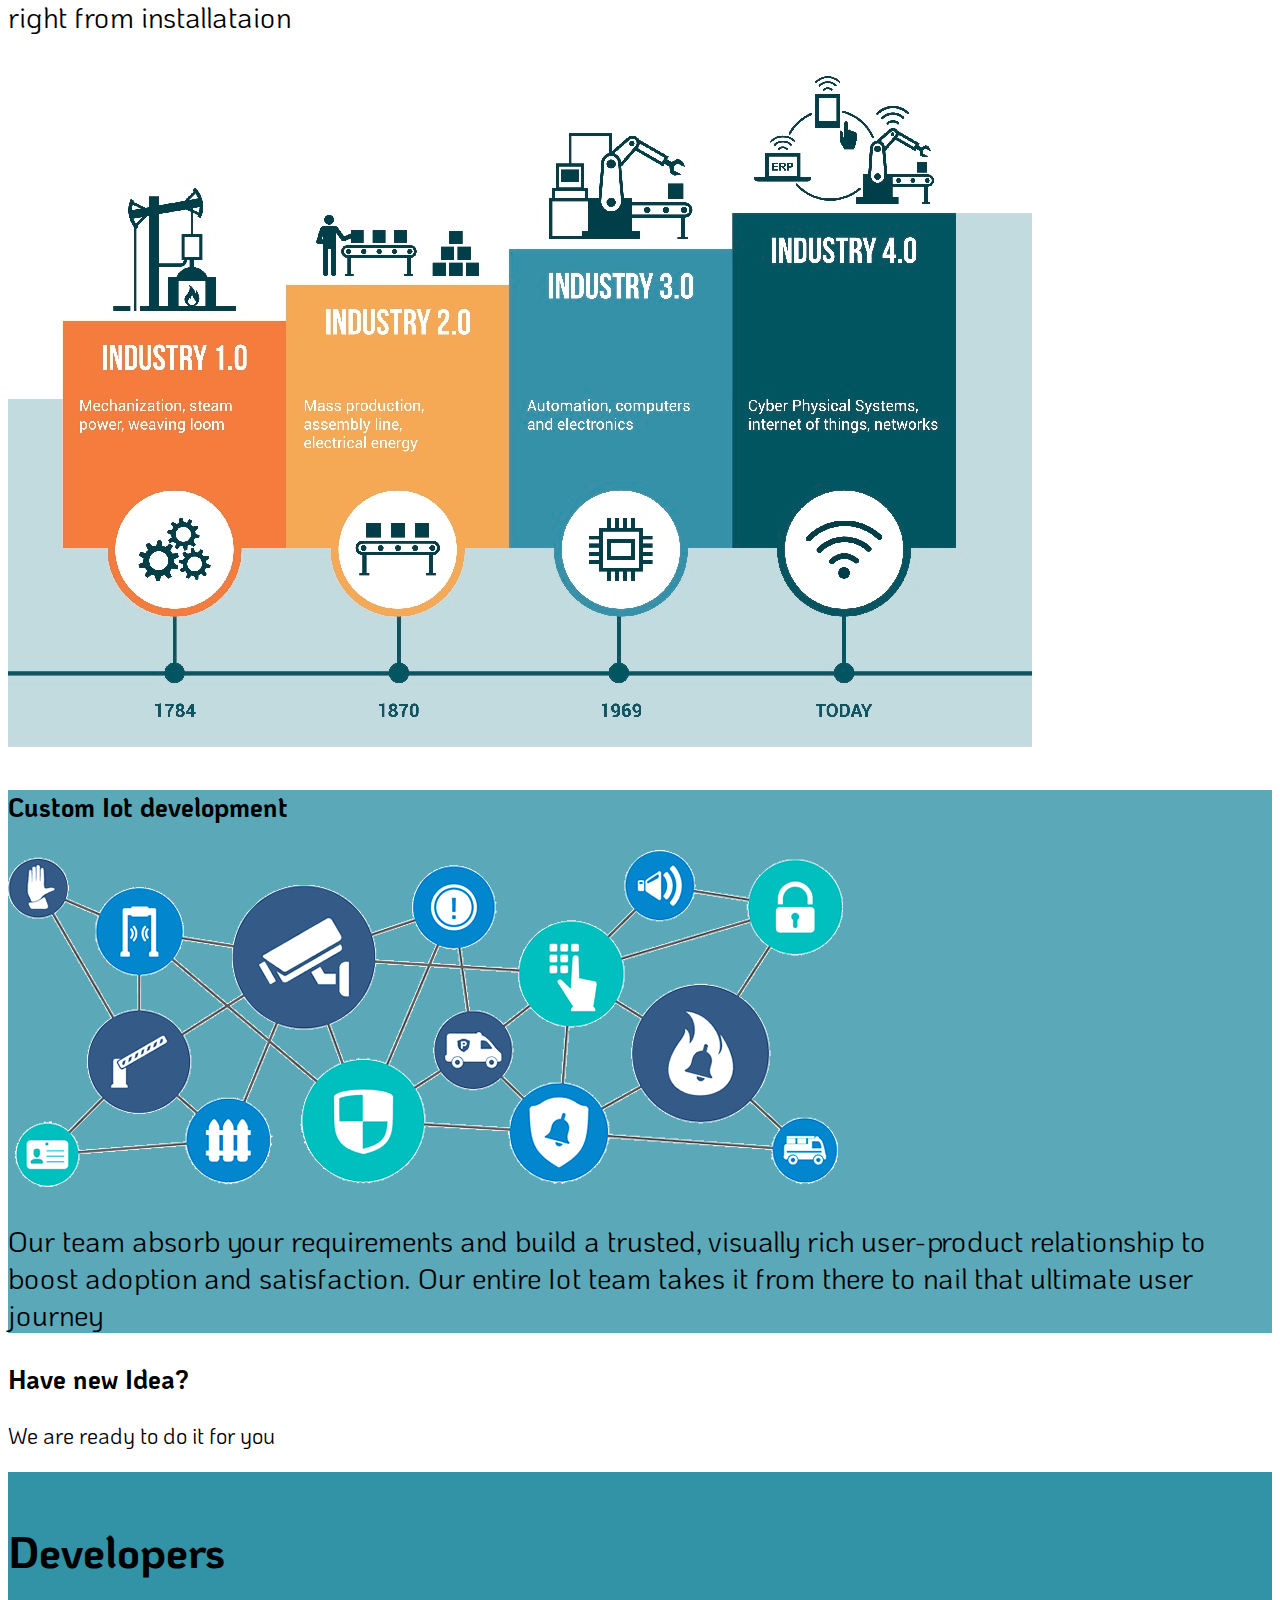
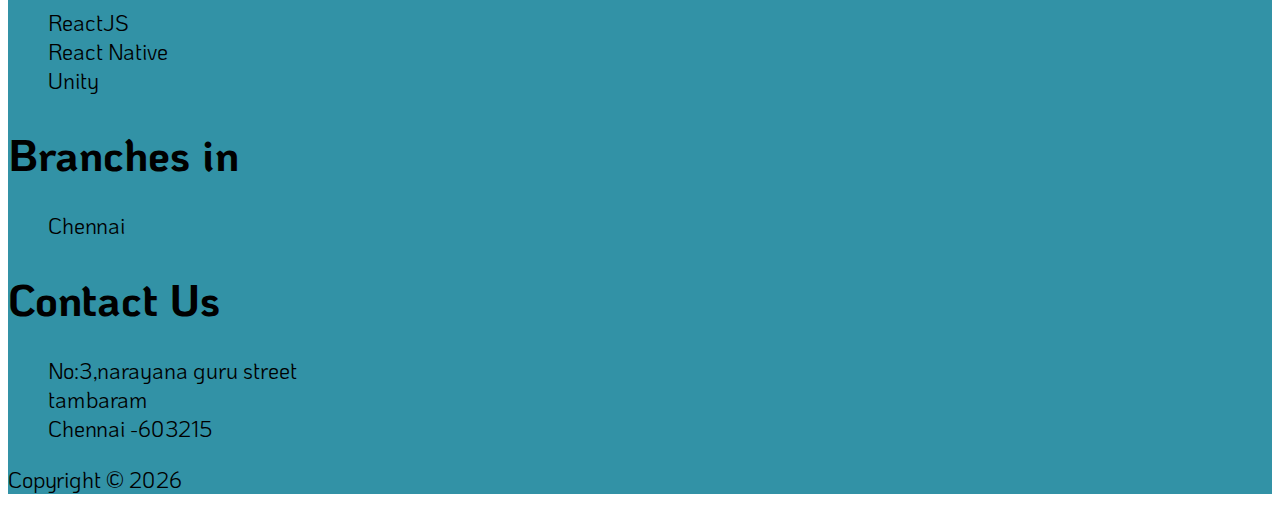
<file: iot.htm>
<!DOCTYPE html>
<html lang="en">

<head>
    <meta charset="UTF-8">
    <meta name="viewport" content="width=device-width, initial-scale=1.0">
    <meta http-equiv="X-UA-Compatible" content="ie=edge">
    <link href="https://fonts.googleapis.com/css?family=KoHo" rel="stylesheet">
    <link rel="stylesheet" href="https://stackpath.bootstrapcdn.com/bootstrap/4.1.3/css/bootstrap.min.css" integrity="sha384-MCw98/SFnGE8fJT3GXwEOngsV7Zt27NXFoaoApmYm81iuXoPkFOJwJ8ERdknLPMO"
        crossorigin="anonymous">

    <!-- <script   src="https://unpkg.com/scrollreveal"></script> -->
    <link rel="stylesheet" href="./css/style.css">
    <link rel="shortcut icon" type="image/png" href="./img/galaxy_logo.png" />
    <link rel="stylesheet" href="https://use.fontawesome.com/releases/v5.5.0/css/all.css" integrity="sha384-B4dIYHKNBt8Bc12p+WXckhzcICo0wtJAoU8YZTY5qE0Id1GSseTk6S+L3BlXeVIU"
        crossorigin="anonymous">
    <title>Galaxy Tech Solutionss</title>
</head>

<body>
    <!-- Navbar section -->
    <nav class="navbar navbar-expand-lg navbar-light bg-light fixed-top">
        <a class="navbar-brand" href="index.html">
            <img src="./img/galazy_logo.jpg" alt="" width="50px" class="rounded-circle">
            <p class="d-inline font-weight-bold">Galaxy Tech Solutions</p>
        </a>
        <button class="navbar-toggler" type="button" data-toggle="collapse" data-target="#navbarNav" aria-controls="navbarNav"
            aria-expanded="false" aria-label="Toggle navigation">
            <span class="navbar-toggler-icon"></span>
        </button>
        <div class="collapse navbar-collapse" id="navbarNav">
            <ul class="navbar-nav ml-auto">
                <li class="nav-item active">
                    <a class="nav-link" href="#showcase-section">Home <span class="sr-only">(current)</span></a>
                </li>
                <li class="nav-item">
                    <a class="nav-link" href="#what-section">Development</a>
                </li>
                <li class="nav-item">
                    <a class="nav-link" href="#client-section">Client</a>
                </li>
                <li class="nav-item">
                    <a class="nav-link" href="#foot-section">Contact Us</a>
                </li>
            </ul>
        </div>
    </nav>

    <!-- Software cycle section -->

    <!-- VR development section -->
    <section id="vr-section">
        <div class="white-overlay text-light py-3">
            <div class="container">
                <h3 class="display-4 text-right text-edit">Iot for Home automation</h3>
                <div class="row">

                    <div class="col-lg-4 vr-left">

                        <div class="car">
                            <div class="">
                                <img class="img-fluid " src="./img/iot_home_automation.png" alt="">
                            </div>
                        </div>

                    </div>
                    <div class="col-lg-8 vr-right mt-5">
                        <p class="lead">forget to turn off motor on a busy day our Automaion system will do it for you .You can control A to Z in your home with the help of Our application right from your home or from your office </p>
                    </div>
                </div>

            </div>
        </div>

    </section>
    <!-- Mobile App section -->
    <section id="mobile-section" class="bg-light">
        <div class="container py-4">
            <h3 class="display-3 text-edit">Industrial Iot automation</h3>
            <div class="row">
                <div class="col-lg-8 py-5 app-left">
                    <p>Wanna save time in your office or Industries by doing automation of some task .Our developers have ready Iot application which can be installed on your industries which can take the automation process right from installataion</p>
                </div>
                <div class="col-lg-4 app-right">
                    <img src="./img/Industry_automation.jpg" alt="" class="img-fluid">

                </div>
            </div>
        </div>
    </section>

    <!-- Website section -->
    <section id="web-section">
        <div class="white-overlay text-light py-3">
            <div class="container">
                <h3 class="display-3 text-right text-edit">Custom Iot development</h3>
                <div class="row">
                    <div class="col-lg-4 app-right">
                        <img src="./img/cus.png" alt="" class="img-fluid">
                    </div>
                    <div class="col-lg-8 pt-5 app-left">
                        <p>Our team absorb your requirements and build a trusted, visually rich user-product
                            relationship
                            to boost adoption and
                            satisfaction. Our entire Iot team takes it from there to nail that ultimate user journey </p>

                    </div>
                </div>
            </div>
        </div>
    </section>

    <!-- Our Clients -->
    <section id="our-clients">
        <div class="container">
            <div class="row text-dark text-center p-5">
                <div class="col">
                    <h3 class="display-3">Have new Idea?</h3>
                    <p>We are ready to do it for you</p>
                </div>
            </div>
        </div>
    </section>

    <!-- Footer -->
    <footer id="foot-section" class="text-light p-4">
        <div class="containser">
            <div class="row">
                <div class="col-lg-4">
                    <h1>Developers</h1>
                    <ul>
                        <li>
                            <i class="fab fa-react"></i> ReactJS
                        </li>
                        <li>
                            <i class="fab fa-android"></i> React Native
                        </li>
                        <li>
                            <i class="fas fa-vr-cardboard"></i> Unity
                        </li>
                    </ul>
                </div>
                <div class="col-lg-4">
                    <h1>Branches in</h1>
                    <ul>
                        <li>
                            <i class="fas fa-building"></i> Chennai
                        </li>
                    </ul>
                </div>
                <div class="col-lg-4">
                    <h1>Contact Us</h1>

                    <ul>
                        <li>
                            <i class="fas fa-car"></i> No:3,narayana guru street
                        </li>
                        <li class="pl-4">
                            tambaram
                        </li>
                        <li class="pl-4">
                            Chennai -603215
                        </li>
                    </ul>
                </div>

            </div>
            <p class="text-center">Copyright &copy; <span id="year"></span> </p>
        </div>
    </footer>
    <script src="https://code.jquery.com/jquery-3.3.1.min.js" integrity="sha256-FgpCb/KJQlLNfOu91ta32o/NMZxltwRo8QtmkMRdAu8="
        crossorigin="anonymous"></script>
    <script src="https://cdnjs.cloudflare.com/ajax/libs/popper.js/1.14.3/umd/popper.min.js" integrity="sha384-ZMP7rVo3mIykV+2+9J3UJ46jBk0WLaUAdn689aCwoqbBJiSnjAK/l8WvCWPIPm49"
        crossorigin="anonymous"></script>
    <script src="https://stackpath.bootstrapcdn.com/bootstrap/4.1.3/js/bootstrap.min.js" integrity="sha384-ChfqqxuZUCnJSK3+MXmPNIyE6ZbWh2IMqE241rYiqJxyMiZ6OW/JmZQ5stwEULTy"
        crossorigin="anonymous"></script>
    <script>
        $("#year").text(new Date().getFullYear())
    </script>
</body>

</html>
</file>
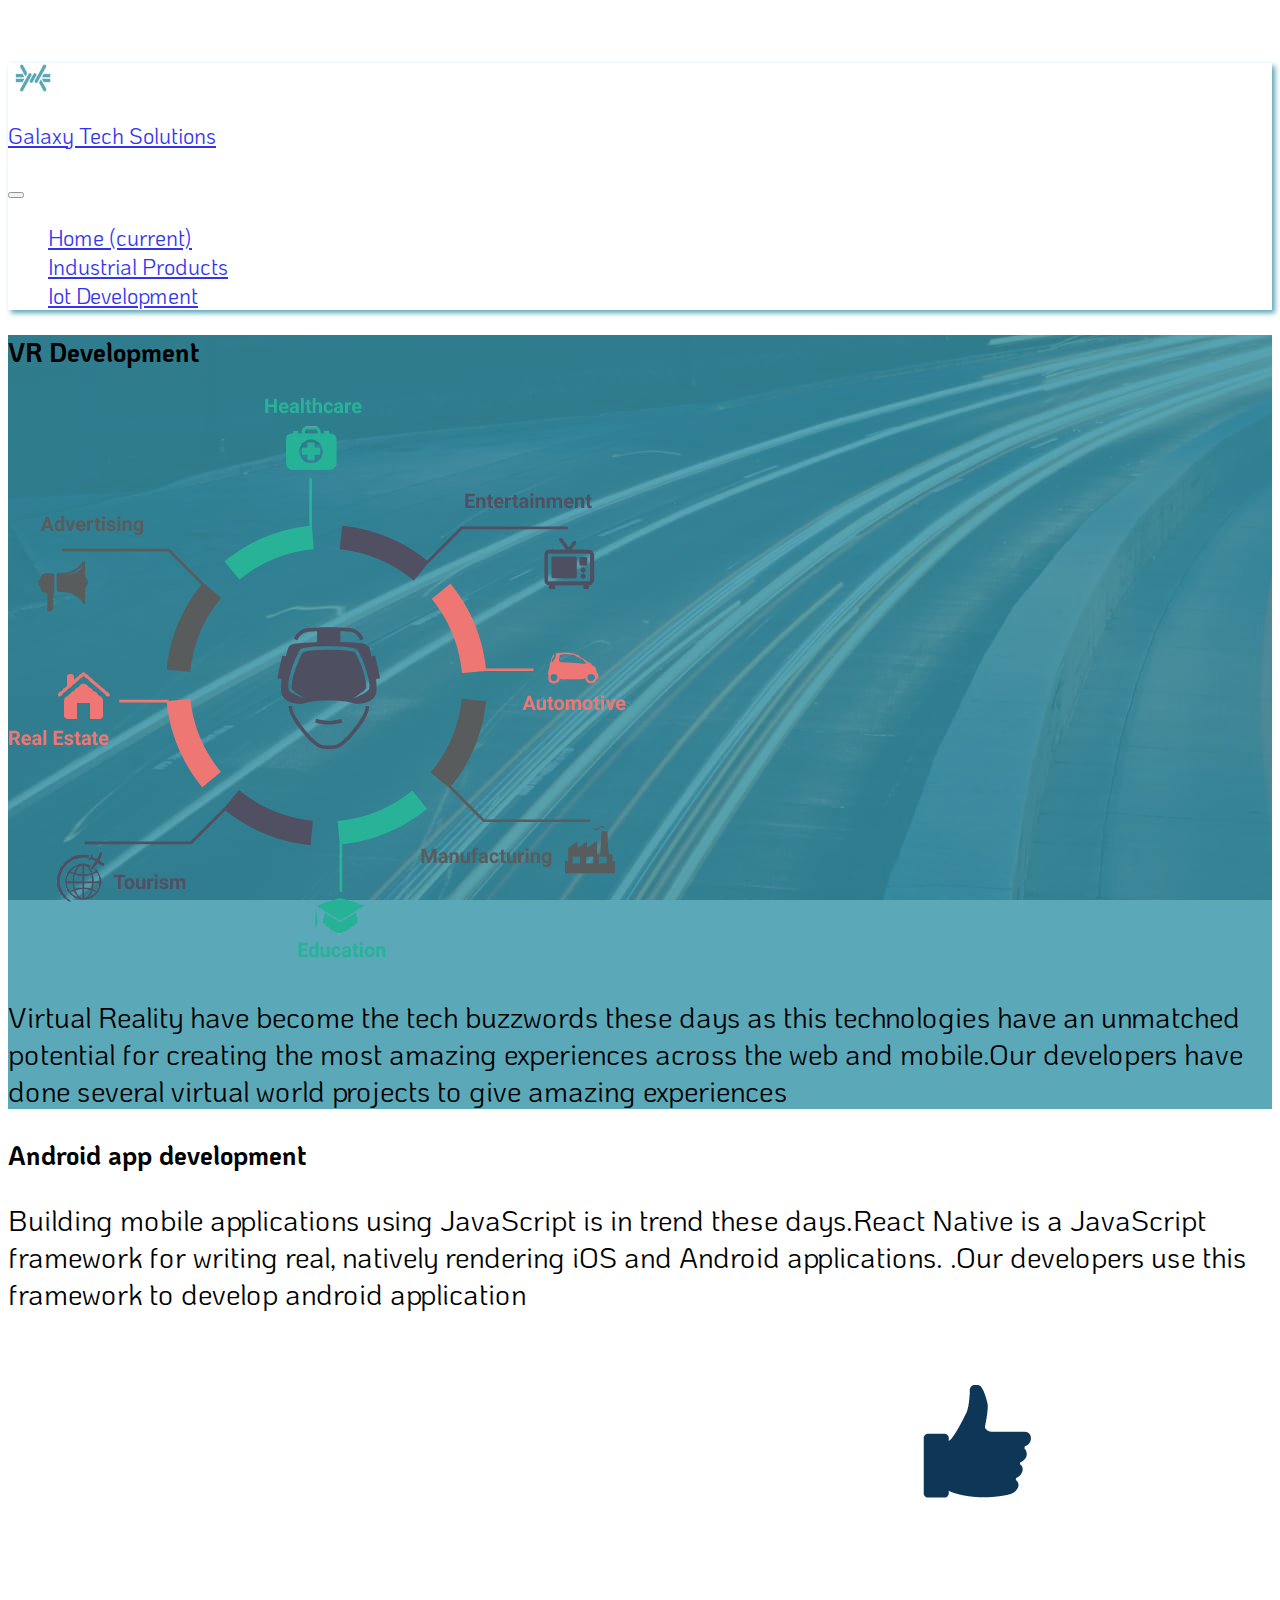
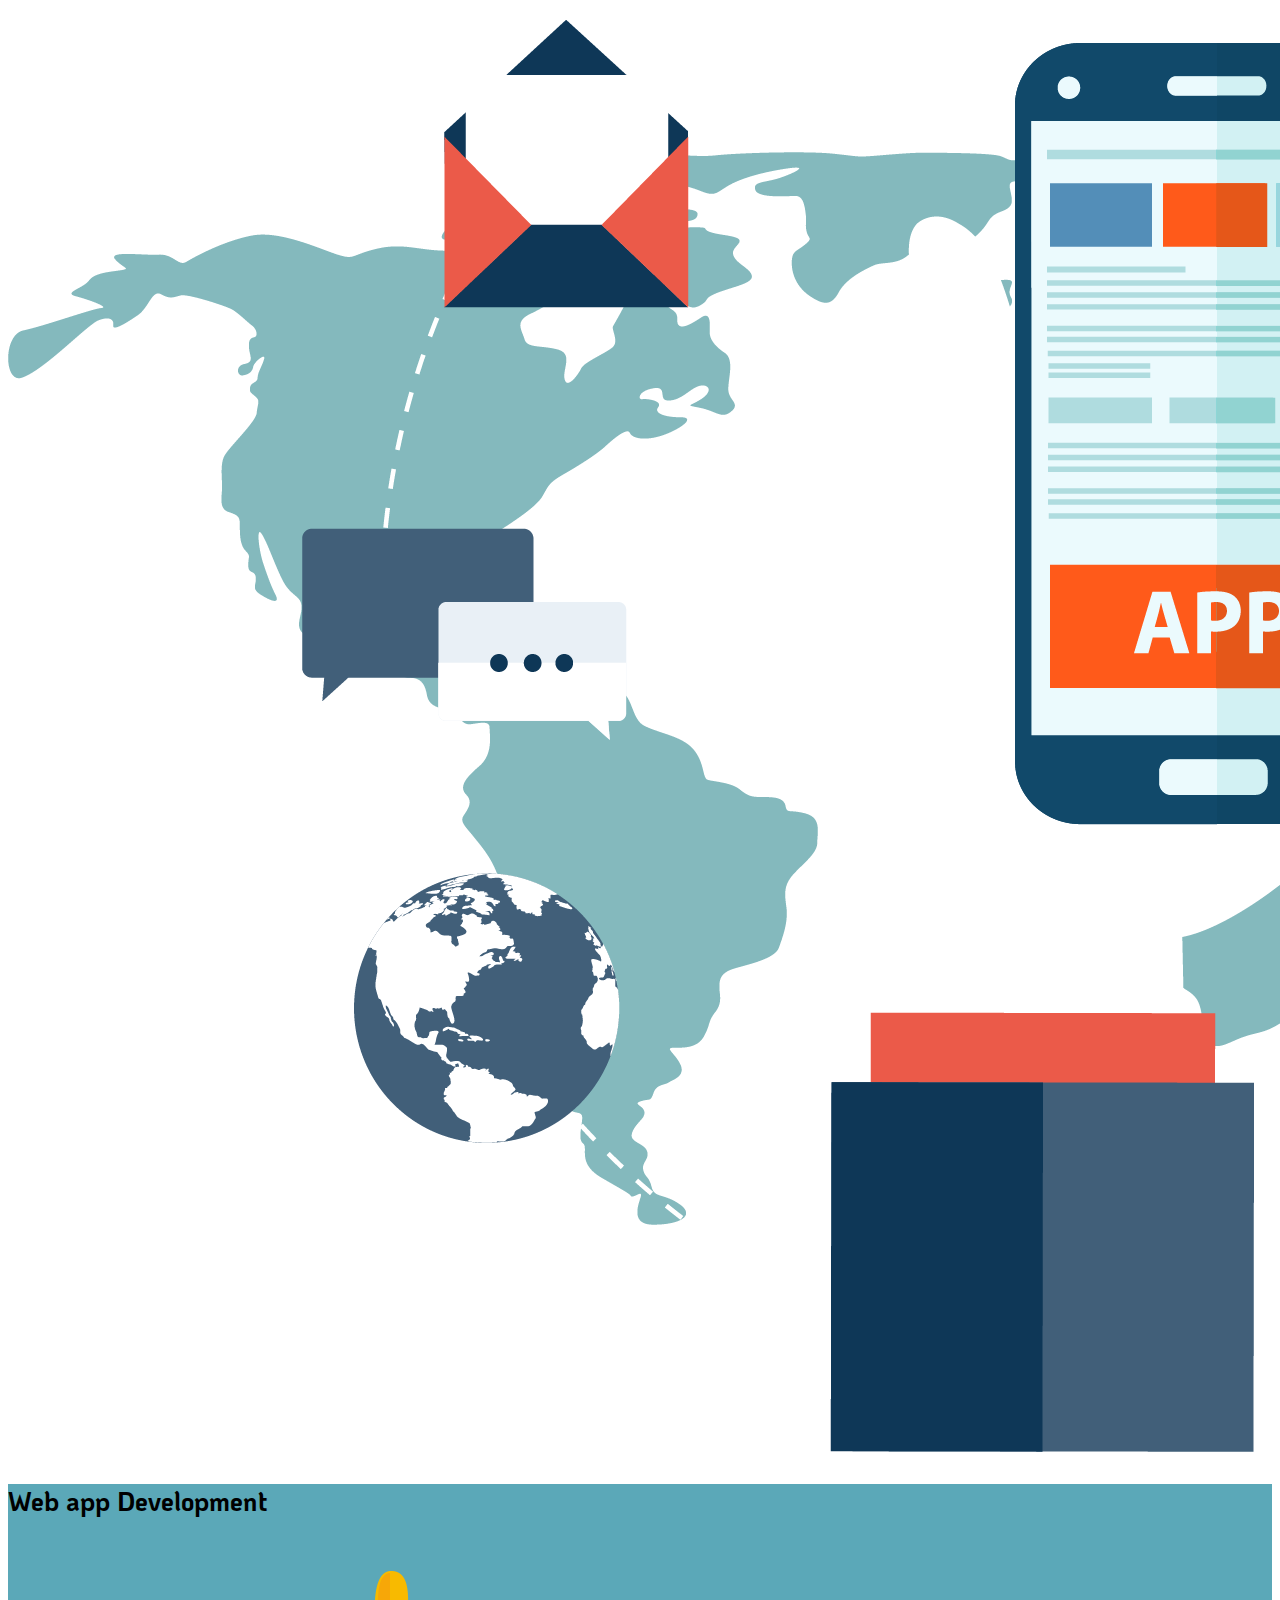
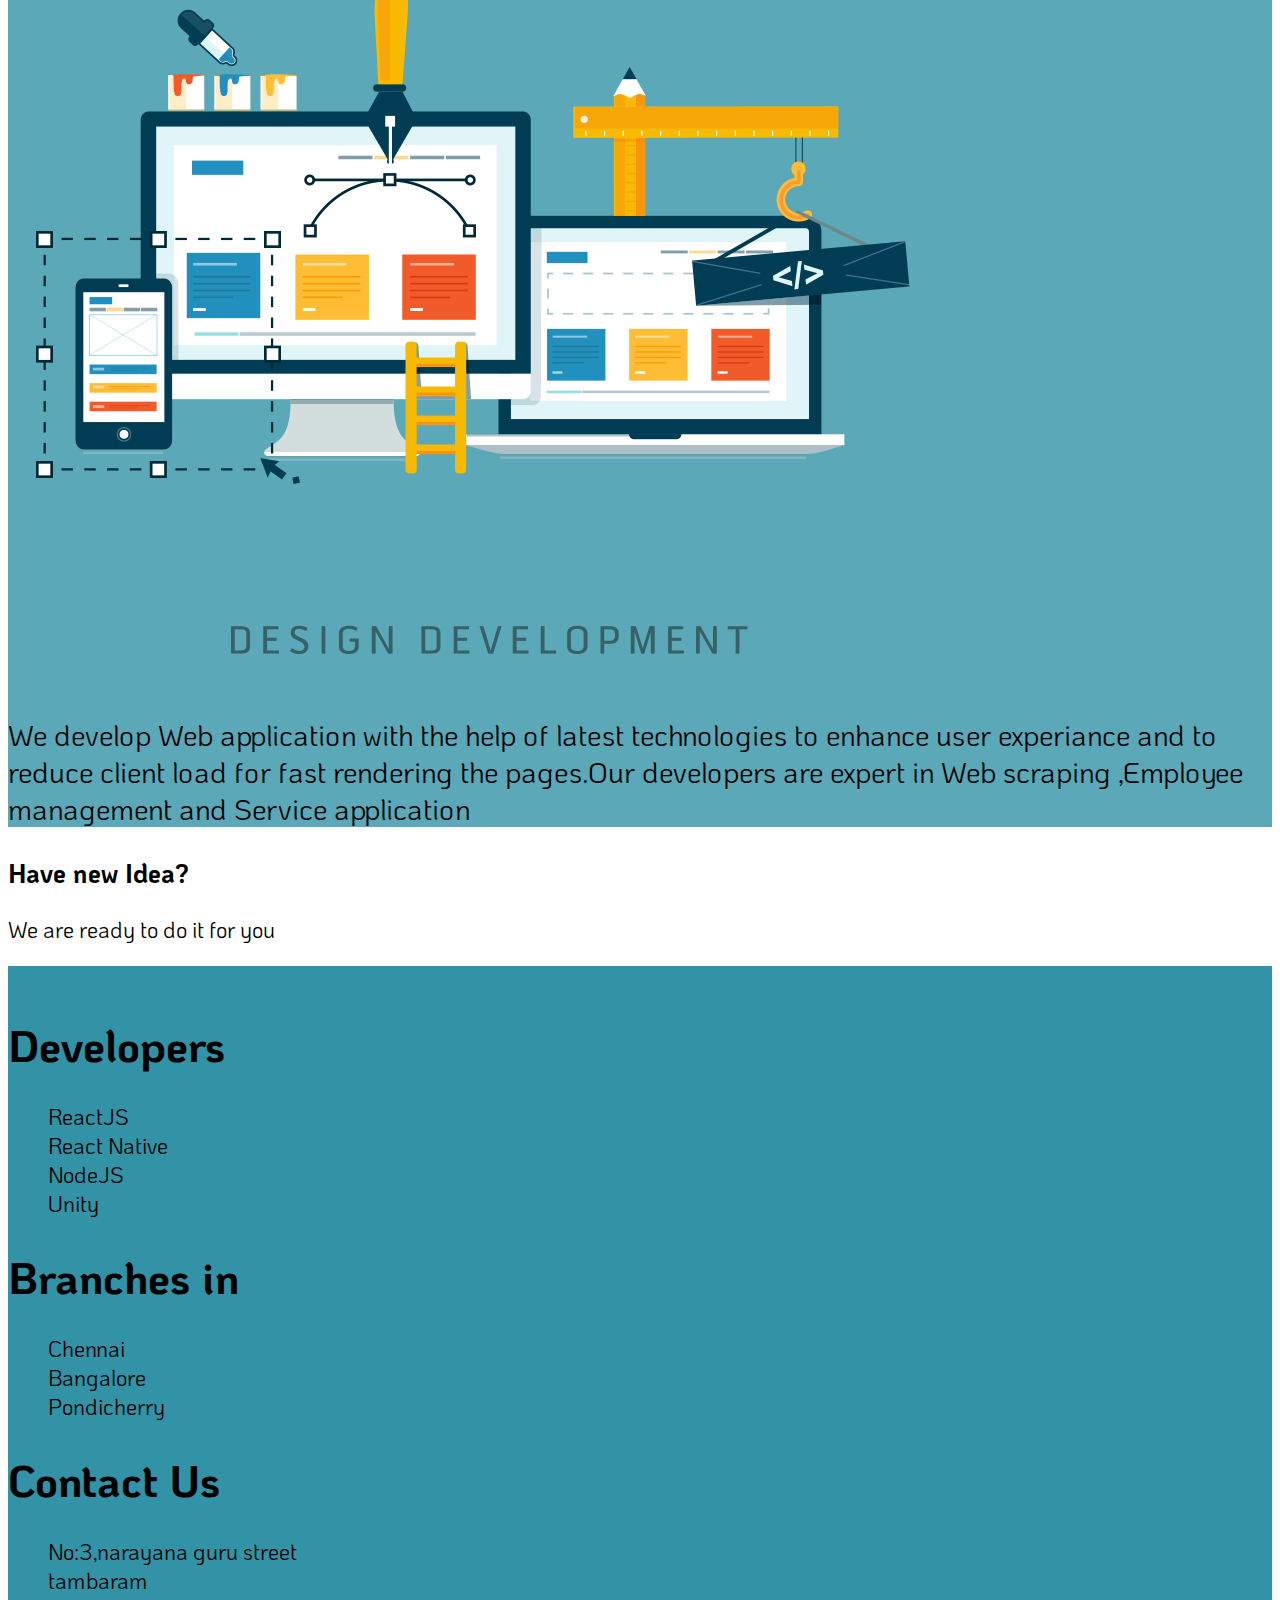
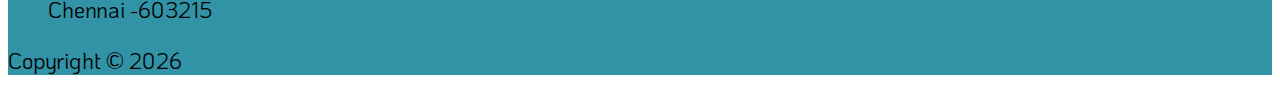
<file: soft.htm>
<!DOCTYPE html>
<html lang="en">

<head>
    <meta charset="UTF-8">
    <meta name="viewport" content="width=device-width, initial-scale=1.0">
    <meta http-equiv="X-UA-Compatible" content="ie=edge">
    <link href="https://fonts.googleapis.com/css?family=KoHo" rel="stylesheet">
    <link rel="stylesheet" href="https://stackpath.bootstrapcdn.com/bootstrap/4.1.3/css/bootstrap.min.css" integrity="sha384-MCw98/SFnGE8fJT3GXwEOngsV7Zt27NXFoaoApmYm81iuXoPkFOJwJ8ERdknLPMO"
        crossorigin="anonymous">

    <!-- <script   src="https://unpkg.com/scrollreveal"></script> -->
    <link rel="stylesheet" href="./css/style.css">
    <link rel="shortcut icon" type="image/png" href="./img/galaxy_logo.png" />
    <link rel="stylesheet" href="https://use.fontawesome.com/releases/v5.5.0/css/all.css" integrity="sha384-B4dIYHKNBt8Bc12p+WXckhzcICo0wtJAoU8YZTY5qE0Id1GSseTk6S+L3BlXeVIU"
        crossorigin="anonymous">
    <title>Galaxy Tech Solutionss</title>
</head>

<body><!-- Navbar section -->
<nav class="navbar navbar-expand-lg navbar-light bg-light fixed-top">
    <a class="navbar-brand" href="index.html">
        <img src="./img/galazy_logo.jpg" alt="" width="50px" class="rounded-circle">
        <p class="d-inline font-weight-bold">Galaxy Tech Solutions</p>
    </a>
    <button class="navbar-toggler" type="button" data-toggle="collapse" data-target="#navbarNav" aria-controls="navbarNav"
        aria-expanded="false" aria-label="Toggle navigation">
        <span class="navbar-toggler-icon"></span>
    </button>
    <div class="collapse navbar-collapse" id="navbarNav">
        <ul class="navbar-nav ml-auto">
            <li class="nav-item active">
                <a class="nav-link" href="./index.html">Home <span class="sr-only">(current)</span></a>
            </li>
            <li class="nav-item">
                <a class="nav-link" href="./hard.htm">Industrial Products</a>
            </li>
            <li class="nav-item">
                <a class="nav-link" href="./iot.htm">Iot Development</a>
            </li>
        </ul>
    </div>
</nav>

    <!-- Software cycle section -->

<!-- VR development section -->
<section id="vr-section">
    <div class="white-overlay text-light py-3">
        <div class="container">
            <h3 class="display-4 text-right text-edit">VR Development</h3>
            <div class="row">

                <div class="col-lg-4 vr-left">

                    <div class="car">
                        <div class="">
                            <img class="img-fluid " src="./img/vr.png" alt="">
                        </div>
                    </div>

                </div>
                <div class="col-lg-8 vr-right mt-5">
                    <p class="lead">Virtual Reality have become the tech buzzwords these days as this technologies have
                        an unmatched
                        potential for
                        creating the most amazing experiences across the web and mobile.Our developers have done
                        several virtual world
                        projects to give amazing experiences</p>
                </div>
            </div>

        </div>
    </div>

</section>
<!-- Mobile App section -->
<section id="mobile-section" class="bg-light">
    <div class="container py-4">
        <h3 class="display-3 text-edit">Android app development</h3>
        <div class="row">
            <div class="col-lg-8 py-5 app-left">
                <p>Building mobile applications using JavaScript is in trend these days.React Native is a JavaScript
                    framework for writing real, natively rendering iOS and Android applications.
                    .Our developers use this framework to develop android application</p>
            </div>
            <div class="col-lg-4 app-right">
                <img src="./img/mobile.png" alt="" class="img-fluid">

            </div>
        </div>
    </div>
</section>

<!-- Website section -->
<section id="web-section">
    <div class="white-overlay text-light py-3">
        <div class="container">
            <h3 class="display-3 text-right text-edit">Web app Development </h3>
            <div class="row">
                <div class="col-lg-4 app-right">
                    <img src="./img/web.png" alt="" class="img-fluid">
                </div>
                <div class="col-lg-8 pt-5 app-left">
                    <p>We develop Web application with the help of latest technologies to enhance user experiance and to reduce client load for fast rendering the pages.Our developers are expert in Web scraping ,Employee management and Service application </p>

                </div>
            </div>
        </div>
    </div>
</section>

<!-- Our Clients -->
<section id="our-clients">
  <div class="container">
      <div class="row text-dark text-center p-5">
          <div class="col">
              <h3 class="display-3">Have new Idea?</h3>
              <p>We are ready to do it for you</p>
          </div>
      </div>
  </div>
</section>
<!-- Footer -->
<footer id="foot-section" class="text-light p-4">
    <div class="containser">
        <div class="row">
            <div class="col-lg-4">
                <h1>Developers</h1>
                <ul>
                    <li>
                        <i class="fab fa-react"></i> ReactJS
                    </li>
                    <li>
                        <i class="fab fa-android"></i> React Native
                    </li>
                    <li>
                        <i class="fab fa-node"></i> NodeJS
                    </li>
                    <li>
                        <i class="fas fa-vr-cardboard"></i> Unity
                    </li>
                </ul>
            </div>
            <div class="col-lg-4">
                <h1>Branches in</h1>
                <ul>
                    <li>
                        <i class="fas fa-building"></i> Chennai
                    </li>
                    <li>
                        <i class="fas fa-building"></i> Bangalore
                    </li>
                    <li>
                        <i class="fas fa-building"></i> Pondicherry
                    </li>
                </ul>
            </div>
            <div class="col-lg-4">
                <h1>Contact Us</h1>

                <ul>
                    <li>
                        <i class="fas fa-car"></i> No:3,narayana guru street
                    </li>
                    <li class="pl-4">
                        tambaram
                    </li>
                    <li class="pl-4">
                        Chennai -603215
                    </li>
                </ul>
            </div>

        </div>
        <p class="text-center">Copyright &copy; <span id="year"></span> </p>
    </div>
</footer>
<script src="https://code.jquery.com/jquery-3.3.1.min.js" integrity="sha256-FgpCb/KJQlLNfOu91ta32o/NMZxltwRo8QtmkMRdAu8="
    crossorigin="anonymous"></script>
<script src="https://cdnjs.cloudflare.com/ajax/libs/popper.js/1.14.3/umd/popper.min.js" integrity="sha384-ZMP7rVo3mIykV+2+9J3UJ46jBk0WLaUAdn689aCwoqbBJiSnjAK/l8WvCWPIPm49"
    crossorigin="anonymous"></script>
<script src="https://stackpath.bootstrapcdn.com/bootstrap/4.1.3/js/bootstrap.min.js" integrity="sha384-ChfqqxuZUCnJSK3+MXmPNIyE6ZbWh2IMqE241rYiqJxyMiZ6OW/JmZQ5stwEULTy"
    crossorigin="anonymous"></script>
<script>
    $("#year").text(new Date().getFullYear())
    </script>
    </body>
    
    </html>
</file>
<file: css/style.css>
body {
	font-family: 'KoHo', sans-serif;
	font-size: 22px;
	margin-top: 63px;
}

.navbar {
	box-shadow: 3px 3px 5px #3292a6;
	opacity: 0.8;
}

.showcase-image {
	background: url("../img/showcase-bg.jpg");
	background-repeat: no-repeat;
	min-height: 600px;
	position: relative;
}

.showcase-image-overlay {
	background: rgba(50, 146, 166, 0.8);
	position: absolute;
	left: 0;
	top: 0;
	width: 100%;
	height: 100%;
}

.white-overlay {
	background: rgba(50, 146, 166, 0.8);
}

#vr-section {
	background: url("../img/vr-back.jpg");
	background-attachment: fixed;
}
#vr-section p,
#mobile-section p,
#web-section p {
	font-size: 29px;
}

#web-section {
	background: url("../img/web-bg.jpg");
	background-attachment: fixed;
}

.btn {
	background-color: #3292a6;
}

ul {
	list-style-type: none;
}

footer {
	background-color: #3292a6;
	margin-top: 20px;
	padding-top: 20px;
}

@media (max-width: 678px) {
	#showcase-section h4 {
		font-size: 30px !important;
	}
	h3 {
		font-size: 45px !important;
	}
	.text-edit {
		text-align: center !important;
	}
	p {
		text-align: center;
	}
	h3 {
		text-align: center;
	}
	h4 {
		font-size: 45px !important;
	}
}

#hardware-section img {
	width: 100%;
	height: 100%;
}
</file>
